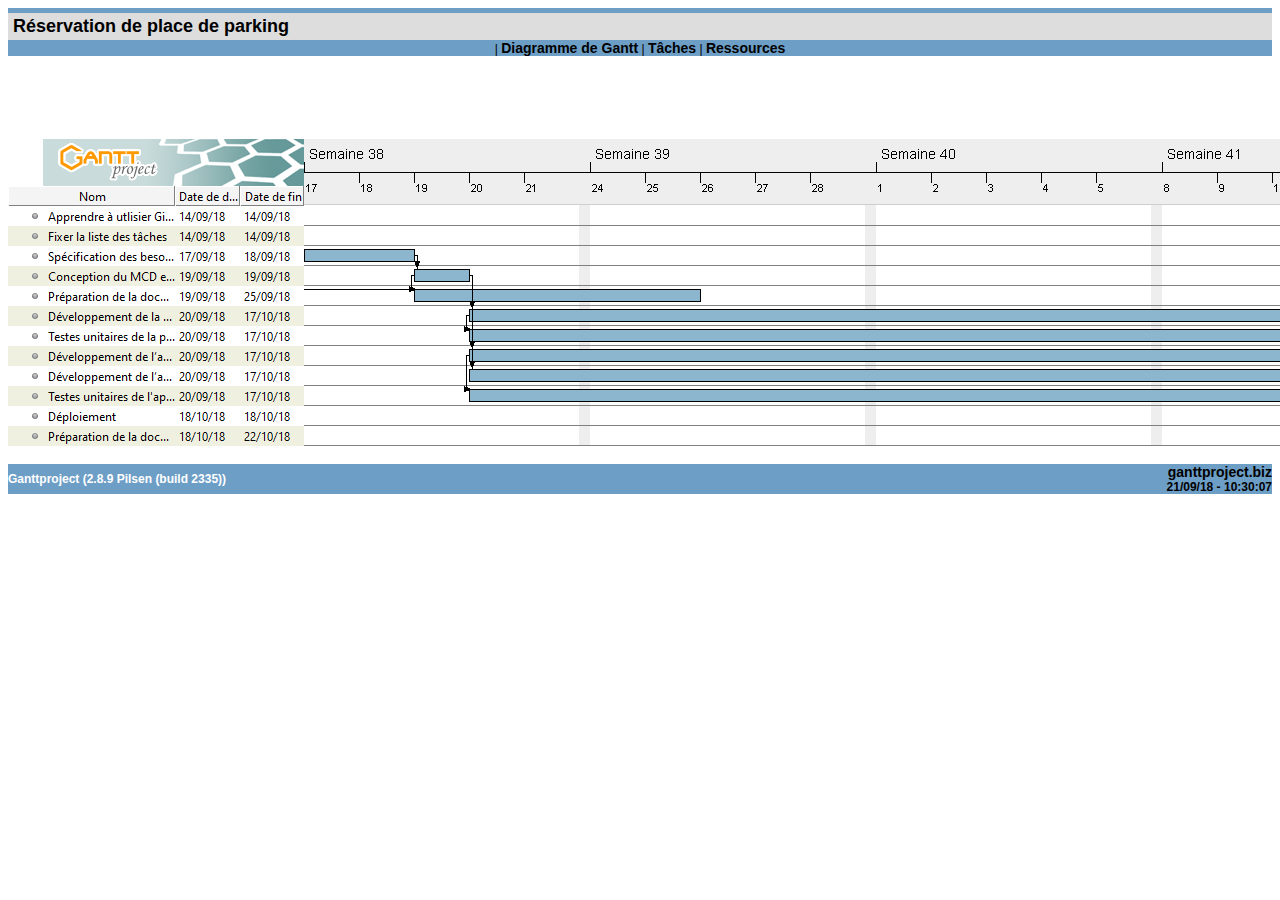
<file: Documentation/planning/planning-chart.html>
<html xmlns:ganttproject="http://ganttproject.sf.net/">
<head>
<META http-equiv="Content-Type" content="text/html; charset=UTF-8">
<title>GanttProject - planning</title>
<style>
	    A:link {
		FONT-WEIGHT: bold;  TEXT-DECORATION: none;
		FONT-SIZE: 14px ; COLOR: black;
	    }
	    A:visited {
		FONT-WEIGHT: bold;  TEXT-DECORATION: none;
		FONT-SIZE: 14px ; COLOR: black; BACKGROUND: none
	    }
	    A:hover {
		FONT-WEIGHT: bold;  TEXT-DECORATION: none;
		FONT-SIZE: 14px ; COLOR: white ; BACKGROUND: #6d9ec6;
	    }
	    .notes {
	      padding-left: 10px;
	    }
	    .notes pre {
	      font-family: Arial, Helvetica;
	      font-size: 10px;
	      margin-top: 0px;
	      padding-top: 0px;
	      margin-bottom: 5px;
	    }
	    .attachment {
	      padding-left: 10px;
	    }
	    .attachment a:link {
	      font-weight: normal;
	      font-size: 12px;
	      color: #6d9ec6;
	      background: white;
	    }
	    .attachment a:hover {
	      font-weight: normal;
	      text-decoration: underline;
	      font-size: 12px;
	      color: #6d9ec6;
	      background: white;
	    }
	    .attachment a:visited {
	      font-weight: normal;
	      font-size: 12px;
	      background: white;
	      color: gray;
	    }
	    TD {
		FONT-SIZE: 12px; COLOR: black; FONT-STYLE: normal; FONT-FAMILY: Arial, Helvetica, Geneva, sans-serif
	    }
	    UL {
		FONT-SIZE: 12px; FONT-FAMILY: Arial, Helvetica, Geneva, sans-serif
	    }
	    LI {
		FONT-SIZE: 12px; FONT-FAMILY: Arial, Helvetica, Geneva, sans-serif
	    }
	    H1 {
		FONT-WEIGHT: bold; FONT-SIZE: 16pt; COLOR: #6d9ec6;
	    }
	    H2 {
		FONT-WEIGHT: bold; FONT-SIZE: 16pt; COLOR: #000000;
	    }
	    H3 {
		FONT-WEIGHT: bold; FONT-SIZE: 13pt; COLOR: #6d9ec6;
	    }
	    H4 {
		FONT-WEIGHT: bold; FONT-SIZE: 13px; COLOR: #000000;
	    }
	    H5 {
		FONT-WEIGHT: bold; FONT-SIZE: 10pt; COLOR: #6d9ec6;
	    }
	    H6 {
		FONT-WEIGHT: bold; FONT-SIZE: 10pt; COLOR: #000000
	    }

	    </style>
</head>
<body bgcolor="white">
<center>
<style>
div.project_name {
  font-size: 150%;
  color: black;
  font-weight: bold;
  border-top: solid #6d9ec6 5px;
  padding-top: 3px;
  padding-bottom: 3px;
  padding-left: 5px;
}
div.page_links {
  background: #6d9ec6;
  text-align: center;
}
</style>
<center>
<table width="100%" border="0" cellspacing="0" cellpadding="0">
<tr>
<td bgcolor="#dddddd">
<div class="project_name">R&eacute;servation de place de parking</div>
</td>
</tr>
<tr>
<td>
<div class="page_links">
<a href="planning.html"></a>  |
          <a href="planning-chart.html">Diagramme de Gantt</a> |
          <a href="planning-tasks.html">T&acirc;ches</a> |
          <a href="planning-resources.html">Ressources</a>
</div>
</td>
</tr>
</table>
</center>
<br>
<br>
<img src="planning.png"><br>
</center>
<br>
<table width="100%" border="0" cellpadding="0" cellspacing="0">
<tr>
<td bgcolor="#6d9ec6" width="50%"><font color="#FFFFFF"><b>Ganttproject (2.8.9 Pilsen (build 2335))</b></font></td><td bgcolor="#6d9ec6" width="50%" align="right"><b><a href="http://ganttproject.biz">ganttproject.biz</a></b>
<br>
<b>21/09/18 - 10:30:07</b></td>
</tr>
</table>
</body>
</html>
</file>
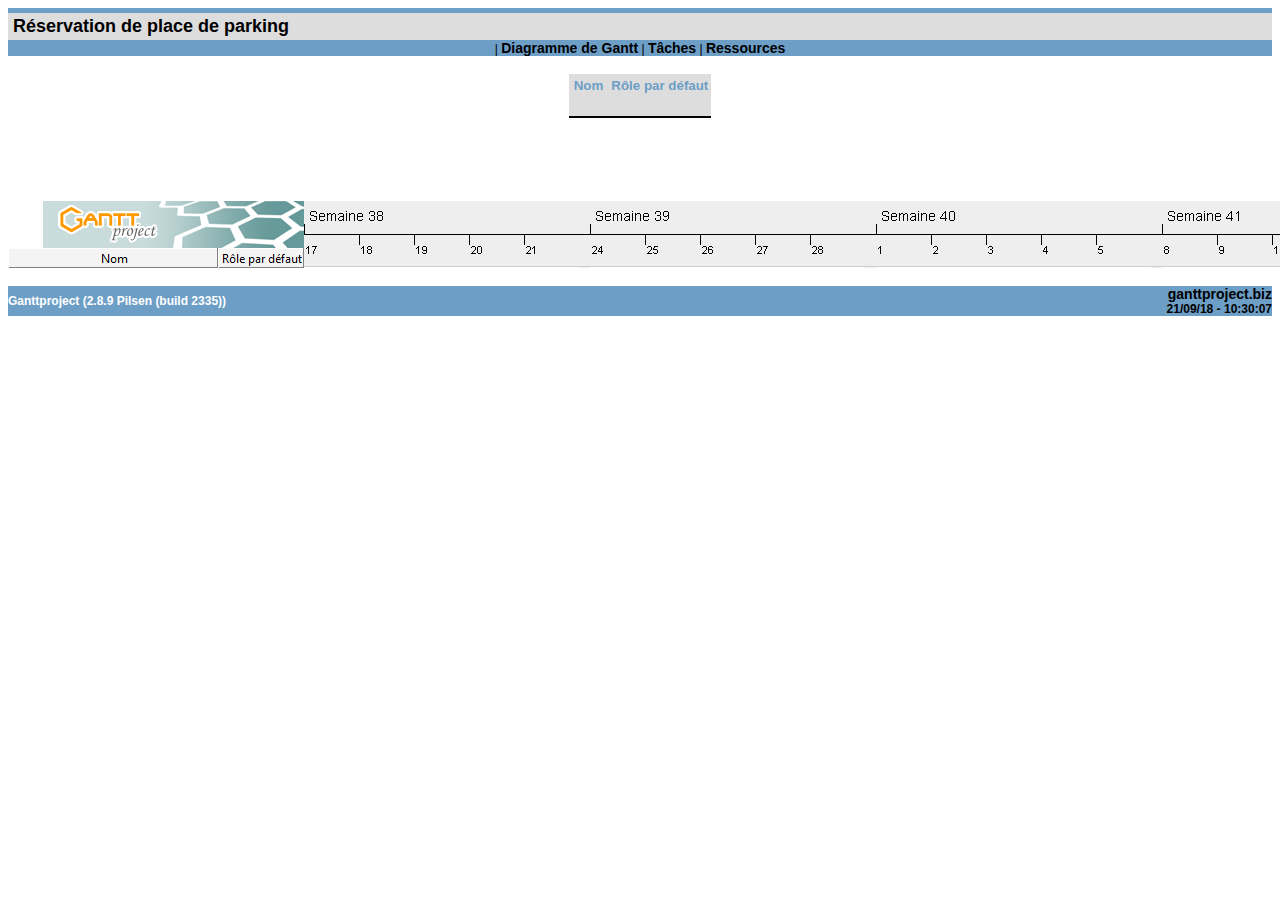
<file: Documentation/planning/planning-resources.html>
<html xmlns:ganttproject="http://ganttproject.sf.net/">
<head>
<META http-equiv="Content-Type" content="text/html; charset=UTF-8">
<title>GanttProject - planning</title>
<style>
	    A:link {
		FONT-WEIGHT: bold;  TEXT-DECORATION: none;
		FONT-SIZE: 14px ; COLOR: black;
	    }
	    A:visited {
		FONT-WEIGHT: bold;  TEXT-DECORATION: none;
		FONT-SIZE: 14px ; COLOR: black; BACKGROUND: none
	    }
	    A:hover {
		FONT-WEIGHT: bold;  TEXT-DECORATION: none;
		FONT-SIZE: 14px ; COLOR: white ; BACKGROUND: #6d9ec6;
	    }
	    .notes {
	      padding-left: 10px;
	    }
	    .notes pre {
	      font-family: Arial, Helvetica;
	      font-size: 10px;
	      margin-top: 0px;
	      padding-top: 0px;
	      margin-bottom: 5px;
	    }
	    .attachment {
	      padding-left: 10px;
	    }
	    .attachment a:link {
	      font-weight: normal;
	      font-size: 12px;
	      color: #6d9ec6;
	      background: white;
	    }
	    .attachment a:hover {
	      font-weight: normal;
	      text-decoration: underline;
	      font-size: 12px;
	      color: #6d9ec6;
	      background: white;
	    }
	    .attachment a:visited {
	      font-weight: normal;
	      font-size: 12px;
	      background: white;
	      color: gray;
	    }
	    TD {
		FONT-SIZE: 12px; COLOR: black; FONT-STYLE: normal; FONT-FAMILY: Arial, Helvetica, Geneva, sans-serif
	    }
	    UL {
		FONT-SIZE: 12px; FONT-FAMILY: Arial, Helvetica, Geneva, sans-serif
	    }
	    LI {
		FONT-SIZE: 12px; FONT-FAMILY: Arial, Helvetica, Geneva, sans-serif
	    }
	    H1 {
		FONT-WEIGHT: bold; FONT-SIZE: 16pt; COLOR: #6d9ec6;
	    }
	    H2 {
		FONT-WEIGHT: bold; FONT-SIZE: 16pt; COLOR: #000000;
	    }
	    H3 {
		FONT-WEIGHT: bold; FONT-SIZE: 13pt; COLOR: #6d9ec6;
	    }
	    H4 {
		FONT-WEIGHT: bold; FONT-SIZE: 13px; COLOR: #000000;
	    }
	    H5 {
		FONT-WEIGHT: bold; FONT-SIZE: 10pt; COLOR: #6d9ec6;
	    }
	    H6 {
		FONT-WEIGHT: bold; FONT-SIZE: 10pt; COLOR: #000000
	    }

	    </style>
</head>
<body bgcolor="white">
<center>
<style>
div.project_name {
  font-size: 150%;
  color: black;
  font-weight: bold;
  border-top: solid #6d9ec6 5px;
  padding-top: 3px;
  padding-bottom: 3px;
  padding-left: 5px;
}
div.page_links {
  background: #6d9ec6;
  text-align: center;
}
</style>
<center>
<table width="100%" border="0" cellspacing="0" cellpadding="0">
<tr>
<td bgcolor="#dddddd">
<div class="project_name">R&eacute;servation de place de parking</div>
</td>
</tr>
<tr>
<td>
<div class="page_links">
<a href="planning.html"></a>  |
          <a href="planning-chart.html">Diagramme de Gantt</a> |
          <a href="planning-tasks.html">T&acirc;ches</a> |
          <a href="planning-resources.html">Ressources</a>
</div>
</td>
</tr>
</table>
</center>
<br>
<style>
td.header {
  background: #dddddd;
  margin: 0;
  padding-left: 3px;
  padding-right: 3px;
  padding-top: 2px;
  padding-bottom:1px;
  border-bottom: solid black 2px;
}
td.cell {
  margin: 0;
  margin-top: 2px;
  padding-left: 3px;
  padding-right: 3px;
  padding-top: 2px;
  padding-bottom:1px;
}
div.cell {
}
h5.header {
  margin-left: 2px;
  margin-top: 2px;
}
</style>
<table border="0" cellpadding="0" cellspacing="0">
<tr>
<td valign="top" class="header">
<h5 class="header">Nom</h5>
</td><td valign="top" class="header">
<h5 class="header">R&ocirc;le par d&eacute;faut</h5>
</td>
</tr>
</table>
<br>
<br>
<img src="planning.res.png"><br>
</center>
<br>
<table width="100%" border="0" cellpadding="0" cellspacing="0">
<tr>
<td bgcolor="#6d9ec6" width="50%"><font color="#FFFFFF"><b>Ganttproject (2.8.9 Pilsen (build 2335))</b></font></td><td bgcolor="#6d9ec6" width="50%" align="right"><b><a href="http://ganttproject.biz">ganttproject.biz</a></b>
<br>
<b>21/09/18 - 10:30:07</b></td>
</tr>
</table>
</body>
</html>
</file>
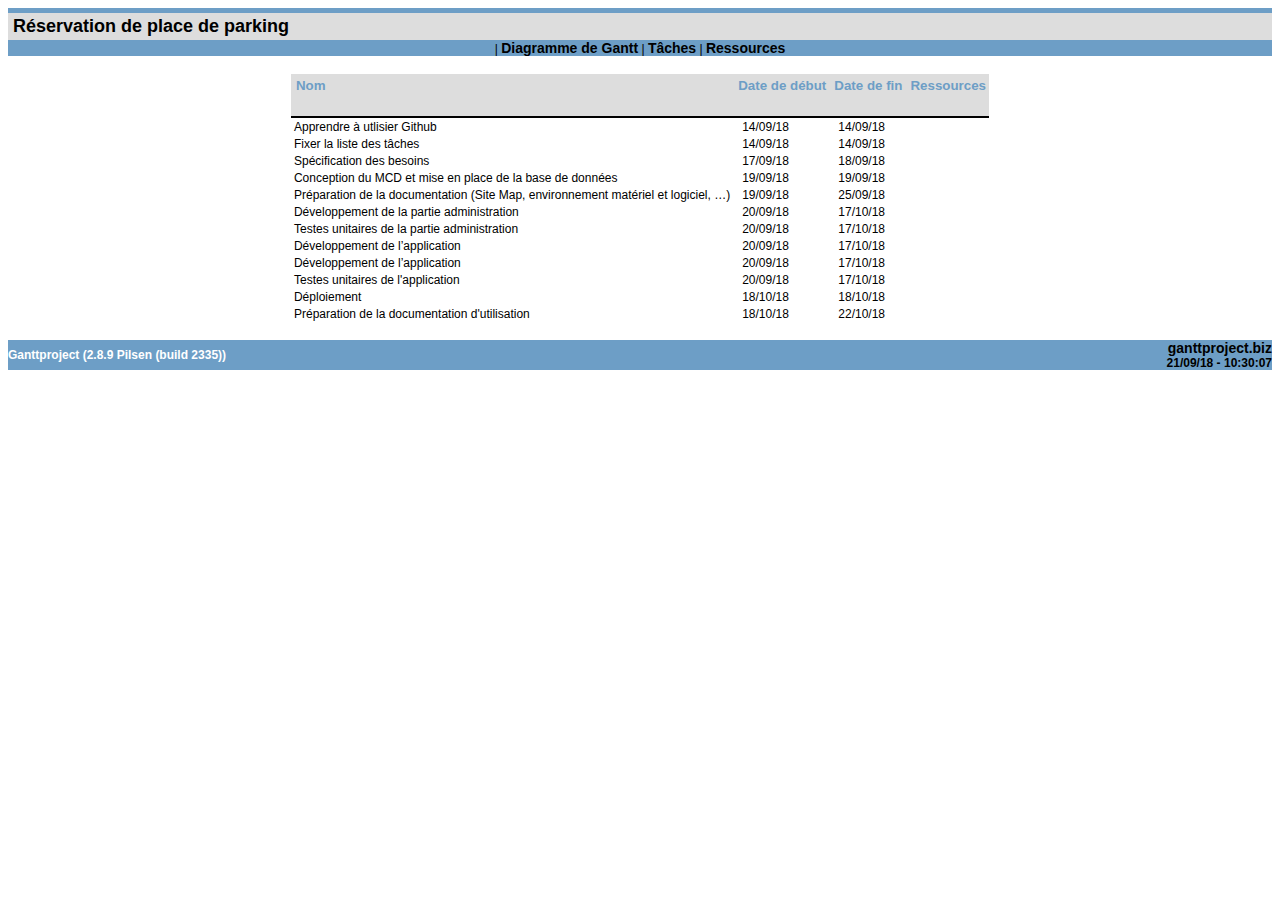
<file: Documentation/planning/planning-tasks.html>
<html xmlns:ganttproject="http://ganttproject.sf.net/">
<head>
<META http-equiv="Content-Type" content="text/html; charset=UTF-8">
<title>GanttProject - planning</title>
<style>
	    A:link {
		FONT-WEIGHT: bold;  TEXT-DECORATION: none;
		FONT-SIZE: 14px ; COLOR: black;
	    }
	    A:visited {
		FONT-WEIGHT: bold;  TEXT-DECORATION: none;
		FONT-SIZE: 14px ; COLOR: black; BACKGROUND: none
	    }
	    A:hover {
		FONT-WEIGHT: bold;  TEXT-DECORATION: none;
		FONT-SIZE: 14px ; COLOR: white ; BACKGROUND: #6d9ec6;
	    }
	    .notes {
	      padding-left: 10px;
	    }
	    .notes pre {
	      font-family: Arial, Helvetica;
	      font-size: 10px;
	      margin-top: 0px;
	      padding-top: 0px;
	      margin-bottom: 5px;
	    }
	    .attachment {
	      padding-left: 10px;
	    }
	    .attachment a:link {
	      font-weight: normal;
	      font-size: 12px;
	      color: #6d9ec6;
	      background: white;
	    }
	    .attachment a:hover {
	      font-weight: normal;
	      text-decoration: underline;
	      font-size: 12px;
	      color: #6d9ec6;
	      background: white;
	    }
	    .attachment a:visited {
	      font-weight: normal;
	      font-size: 12px;
	      background: white;
	      color: gray;
	    }
	    TD {
		FONT-SIZE: 12px; COLOR: black; FONT-STYLE: normal; FONT-FAMILY: Arial, Helvetica, Geneva, sans-serif
	    }
	    UL {
		FONT-SIZE: 12px; FONT-FAMILY: Arial, Helvetica, Geneva, sans-serif
	    }
	    LI {
		FONT-SIZE: 12px; FONT-FAMILY: Arial, Helvetica, Geneva, sans-serif
	    }
	    H1 {
		FONT-WEIGHT: bold; FONT-SIZE: 16pt; COLOR: #6d9ec6;
	    }
	    H2 {
		FONT-WEIGHT: bold; FONT-SIZE: 16pt; COLOR: #000000;
	    }
	    H3 {
		FONT-WEIGHT: bold; FONT-SIZE: 13pt; COLOR: #6d9ec6;
	    }
	    H4 {
		FONT-WEIGHT: bold; FONT-SIZE: 13px; COLOR: #000000;
	    }
	    H5 {
		FONT-WEIGHT: bold; FONT-SIZE: 10pt; COLOR: #6d9ec6;
	    }
	    H6 {
		FONT-WEIGHT: bold; FONT-SIZE: 10pt; COLOR: #000000
	    }

	    </style>
</head>
<body bgcolor="white">
<center>
<style>
div.project_name {
  font-size: 150%;
  color: black;
  font-weight: bold;
  border-top: solid #6d9ec6 5px;
  padding-top: 3px;
  padding-bottom: 3px;
  padding-left: 5px;
}
div.page_links {
  background: #6d9ec6;
  text-align: center;
}
</style>
<center>
<table width="100%" border="0" cellspacing="0" cellpadding="0">
<tr>
<td bgcolor="#dddddd">
<div class="project_name">R&eacute;servation de place de parking</div>
</td>
</tr>
<tr>
<td>
<div class="page_links">
<a href="planning.html"></a>  |
          <a href="planning-chart.html">Diagramme de Gantt</a> |
          <a href="planning-tasks.html">T&acirc;ches</a> |
          <a href="planning-resources.html">Ressources</a>
</div>
</td>
</tr>
</table>
</center>
<br>
<style>
td.header {
  background: #dddddd;
  margin: 0;
  padding-left: 3px;
  padding-right: 3px;
  padding-top: 2px;
  padding-bottom:1px;
  border-bottom: solid black 2px;
}
td.cell {
  margin: 0;
  margin-top: 2px;
  padding-left: 3px;
  padding-right: 3px;
  padding-top: 2px;
  padding-bottom:1px;
}
div.cell {
}
h5.header {
  margin-left: 2px;
  margin-top: 2px;
}
</style>
<table border="0" cellpadding="0" cellspacing="0">
<tr>
<td valign="top" class="header">
<h5 class="header">Nom</h5>
</td><td valign="top" class="header">
<h5 class="header">Date de d&eacute;but</h5>
</td><td valign="top" class="header">
<h5 class="header">Date de fin</h5>
</td><td valign="top" class="header">
<h5 class="header">Ressources</h5>
</td>
</tr>
<tr>
<td valign="top" class="cell">
<div style="margin:0; padding:0; padding-left:0em">
<div style="margin: 0; padding: 0;">Apprendre &agrave; utlisier Github</div>
</div>
</td><td valign="top" class="cell">
<div style="margin:0; padding:0; padding-left:0.5em">
<div style="margin: 0; padding: 0;">14/09/18</div>
</div>
</td><td valign="top" class="cell">
<div style="margin:0; padding:0; padding-left:0.5em">
<div style="margin: 0; padding: 0;">14/09/18</div>
</div>
</td><td valign="top" class="cell"></td>
</tr>
<tr>
<td valign="top" class="cell">
<div style="margin:0; padding:0; padding-left:0em">
<div style="margin: 0; padding: 0;">Fixer la liste des t&acirc;ches</div>
</div>
</td><td valign="top" class="cell">
<div style="margin:0; padding:0; padding-left:0.5em">
<div style="margin: 0; padding: 0;">14/09/18</div>
</div>
</td><td valign="top" class="cell">
<div style="margin:0; padding:0; padding-left:0.5em">
<div style="margin: 0; padding: 0;">14/09/18</div>
</div>
</td><td valign="top" class="cell"></td>
</tr>
<tr>
<td valign="top" class="cell">
<div style="margin:0; padding:0; padding-left:0em">
<div style="margin: 0; padding: 0;">Sp&eacute;cification des besoins</div>
</div>
</td><td valign="top" class="cell">
<div style="margin:0; padding:0; padding-left:0.5em">
<div style="margin: 0; padding: 0;">17/09/18</div>
</div>
</td><td valign="top" class="cell">
<div style="margin:0; padding:0; padding-left:0.5em">
<div style="margin: 0; padding: 0;">18/09/18</div>
</div>
</td><td valign="top" class="cell"></td>
</tr>
<tr>
<td valign="top" class="cell">
<div style="margin:0; padding:0; padding-left:0em">
<div style="margin: 0; padding: 0;">Conception du MCD et mise en place de la base de donn&eacute;es</div>
</div>
</td><td valign="top" class="cell">
<div style="margin:0; padding:0; padding-left:0.5em">
<div style="margin: 0; padding: 0;">19/09/18</div>
</div>
</td><td valign="top" class="cell">
<div style="margin:0; padding:0; padding-left:0.5em">
<div style="margin: 0; padding: 0;">19/09/18</div>
</div>
</td><td valign="top" class="cell"></td>
</tr>
<tr>
<td valign="top" class="cell">
<div style="margin:0; padding:0; padding-left:0em">
<div style="margin: 0; padding: 0;">Pr&eacute;paration de la documentation (Site Map, environnement mat&eacute;riel et logiciel, &hellip;)</div>
</div>
</td><td valign="top" class="cell">
<div style="margin:0; padding:0; padding-left:0.5em">
<div style="margin: 0; padding: 0;">19/09/18</div>
</div>
</td><td valign="top" class="cell">
<div style="margin:0; padding:0; padding-left:0.5em">
<div style="margin: 0; padding: 0;">25/09/18</div>
</div>
</td><td valign="top" class="cell"></td>
</tr>
<tr>
<td valign="top" class="cell">
<div style="margin:0; padding:0; padding-left:0em">
<div style="margin: 0; padding: 0;">D&eacute;veloppement de la partie administration</div>
</div>
</td><td valign="top" class="cell">
<div style="margin:0; padding:0; padding-left:0.5em">
<div style="margin: 0; padding: 0;">20/09/18</div>
</div>
</td><td valign="top" class="cell">
<div style="margin:0; padding:0; padding-left:0.5em">
<div style="margin: 0; padding: 0;">17/10/18</div>
</div>
</td><td valign="top" class="cell"></td>
</tr>
<tr>
<td valign="top" class="cell">
<div style="margin:0; padding:0; padding-left:0em">
<div style="margin: 0; padding: 0;">Testes unitaires de la partie administration</div>
</div>
</td><td valign="top" class="cell">
<div style="margin:0; padding:0; padding-left:0.5em">
<div style="margin: 0; padding: 0;">20/09/18</div>
</div>
</td><td valign="top" class="cell">
<div style="margin:0; padding:0; padding-left:0.5em">
<div style="margin: 0; padding: 0;">17/10/18</div>
</div>
</td><td valign="top" class="cell"></td>
</tr>
<tr>
<td valign="top" class="cell">
<div style="margin:0; padding:0; padding-left:0em">
<div style="margin: 0; padding: 0;">D&eacute;veloppement de l&rsquo;application</div>
</div>
</td><td valign="top" class="cell">
<div style="margin:0; padding:0; padding-left:0.5em">
<div style="margin: 0; padding: 0;">20/09/18</div>
</div>
</td><td valign="top" class="cell">
<div style="margin:0; padding:0; padding-left:0.5em">
<div style="margin: 0; padding: 0;">17/10/18</div>
</div>
</td><td valign="top" class="cell"></td>
</tr>
<tr>
<td valign="top" class="cell">
<div style="margin:0; padding:0; padding-left:0em">
<div style="margin: 0; padding: 0;">D&eacute;veloppement de l&rsquo;application</div>
</div>
</td><td valign="top" class="cell">
<div style="margin:0; padding:0; padding-left:0.5em">
<div style="margin: 0; padding: 0;">20/09/18</div>
</div>
</td><td valign="top" class="cell">
<div style="margin:0; padding:0; padding-left:0.5em">
<div style="margin: 0; padding: 0;">17/10/18</div>
</div>
</td><td valign="top" class="cell"></td>
</tr>
<tr>
<td valign="top" class="cell">
<div style="margin:0; padding:0; padding-left:0em">
<div style="margin: 0; padding: 0;">Testes unitaires de l'application</div>
</div>
</td><td valign="top" class="cell">
<div style="margin:0; padding:0; padding-left:0.5em">
<div style="margin: 0; padding: 0;">20/09/18</div>
</div>
</td><td valign="top" class="cell">
<div style="margin:0; padding:0; padding-left:0.5em">
<div style="margin: 0; padding: 0;">17/10/18</div>
</div>
</td><td valign="top" class="cell"></td>
</tr>
<tr>
<td valign="top" class="cell">
<div style="margin:0; padding:0; padding-left:0em">
<div style="margin: 0; padding: 0;">D&eacute;ploiement</div>
</div>
</td><td valign="top" class="cell">
<div style="margin:0; padding:0; padding-left:0.5em">
<div style="margin: 0; padding: 0;">18/10/18</div>
</div>
</td><td valign="top" class="cell">
<div style="margin:0; padding:0; padding-left:0.5em">
<div style="margin: 0; padding: 0;">18/10/18</div>
</div>
</td><td valign="top" class="cell"></td>
</tr>
<tr>
<td valign="top" class="cell">
<div style="margin:0; padding:0; padding-left:0em">
<div style="margin: 0; padding: 0;">Pr&eacute;paration de la documentation d'utilisation</div>
</div>
</td><td valign="top" class="cell">
<div style="margin:0; padding:0; padding-left:0.5em">
<div style="margin: 0; padding: 0;">18/10/18</div>
</div>
</td><td valign="top" class="cell">
<div style="margin:0; padding:0; padding-left:0.5em">
<div style="margin: 0; padding: 0;">22/10/18</div>
</div>
</td><td valign="top" class="cell"></td>
</tr>
</table>
</center>
<br>
<table width="100%" border="0" cellpadding="0" cellspacing="0">
<tr>
<td bgcolor="#6d9ec6" width="50%"><font color="#FFFFFF"><b>Ganttproject (2.8.9 Pilsen (build 2335))</b></font></td><td bgcolor="#6d9ec6" width="50%" align="right"><b><a href="http://ganttproject.biz">ganttproject.biz</a></b>
<br>
<b>21/09/18 - 10:30:07</b></td>
</tr>
</table>
</body>
</html>
</file>
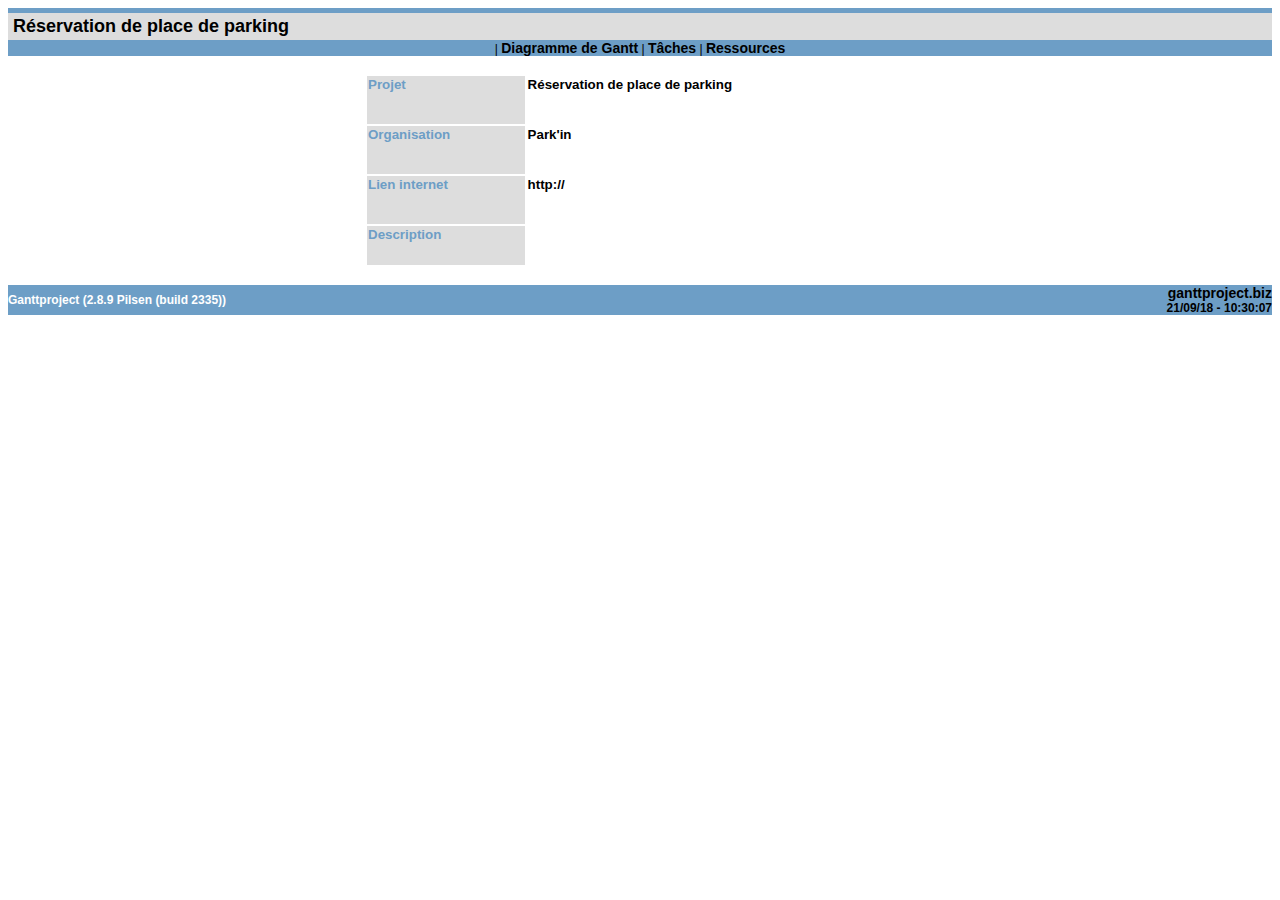
<file: Documentation/planning/planning.html>
<html xmlns:ganttproject="http://ganttproject.sf.net/">
<head>
<META http-equiv="Content-Type" content="text/html; charset=UTF-8">
<title>GanttProject - planning</title>
<style>
	    A:link {
		FONT-WEIGHT: bold;  TEXT-DECORATION: none;
		FONT-SIZE: 14px ; COLOR: black;
	    }
	    A:visited {
		FONT-WEIGHT: bold;  TEXT-DECORATION: none;
		FONT-SIZE: 14px ; COLOR: black; BACKGROUND: none
	    }
	    A:hover {
		FONT-WEIGHT: bold;  TEXT-DECORATION: none;
		FONT-SIZE: 14px ; COLOR: white ; BACKGROUND: #6d9ec6;
	    }
	    .notes {
	      padding-left: 10px;
	    }
	    .notes pre {
	      font-family: Arial, Helvetica;
	      font-size: 10px;
	      margin-top: 0px;
	      padding-top: 0px;
	      margin-bottom: 5px;
	    }
	    .attachment {
	      padding-left: 10px;
	    }
	    .attachment a:link {
	      font-weight: normal;
	      font-size: 12px;
	      color: #6d9ec6;
	      background: white;
	    }
	    .attachment a:hover {
	      font-weight: normal;
	      text-decoration: underline;
	      font-size: 12px;
	      color: #6d9ec6;
	      background: white;
	    }
	    .attachment a:visited {
	      font-weight: normal;
	      font-size: 12px;
	      background: white;
	      color: gray;
	    }
	    TD {
		FONT-SIZE: 12px; COLOR: black; FONT-STYLE: normal; FONT-FAMILY: Arial, Helvetica, Geneva, sans-serif
	    }
	    UL {
		FONT-SIZE: 12px; FONT-FAMILY: Arial, Helvetica, Geneva, sans-serif
	    }
	    LI {
		FONT-SIZE: 12px; FONT-FAMILY: Arial, Helvetica, Geneva, sans-serif
	    }
	    H1 {
		FONT-WEIGHT: bold; FONT-SIZE: 16pt; COLOR: #6d9ec6;
	    }
	    H2 {
		FONT-WEIGHT: bold; FONT-SIZE: 16pt; COLOR: #000000;
	    }
	    H3 {
		FONT-WEIGHT: bold; FONT-SIZE: 13pt; COLOR: #6d9ec6;
	    }
	    H4 {
		FONT-WEIGHT: bold; FONT-SIZE: 13px; COLOR: #000000;
	    }
	    H5 {
		FONT-WEIGHT: bold; FONT-SIZE: 10pt; COLOR: #6d9ec6;
	    }
	    H6 {
		FONT-WEIGHT: bold; FONT-SIZE: 10pt; COLOR: #000000
	    }

	    </style>
</head>
<body bgcolor="white">
<center>
<style>
div.project_name {
  font-size: 150%;
  color: black;
  font-weight: bold;
  border-top: solid #6d9ec6 5px;
  padding-top: 3px;
  padding-bottom: 3px;
  padding-left: 5px;
}
div.page_links {
  background: #6d9ec6;
  text-align: center;
}
</style>
<center>
<table width="100%" border="0" cellspacing="0" cellpadding="0">
<tr>
<td bgcolor="#dddddd">
<div class="project_name">R&eacute;servation de place de parking</div>
</td>
</tr>
<tr>
<td>
<div class="page_links">
<a href="planning.html"></a>  |
          <a href="planning-chart.html">Diagramme de Gantt</a> |
          <a href="planning-tasks.html">T&acirc;ches</a> |
          <a href="planning-resources.html">Ressources</a>
</div>
</td>
</tr>
</table>
</center>
<br>
<table width="550" border="0">
<tr>
<td valign="top" bgcolor="#dddddd">
<h5>Projet</h5>
</td><td valign="top">
<h6>R&eacute;servation de place de parking</h6>
</td>
</tr>
<tr>
<td valign="top" bgcolor="#dddddd">
<h5>Organisation</h5>
</td><td valign="top">
<h6>Park'in</h6>
</td>
</tr>
<tr>
<td valign="top" bgcolor="#dddddd">
<h5>Lien internet</h5>
</td><td valign="top"><a href="http://">
<h6>http://</h6>
</a></td>
</tr>
<tr>
<td valign="top" bgcolor="#dddddd">
<h5>Description</h5>
</td><td valign="top">
<div style="padding-left:10pt">
<pre style="font-family: sans-serif"></pre>
</div>
</td>
</tr>
</table>
</center>
<br>
<table width="100%" border="0" cellpadding="0" cellspacing="0">
<tr>
<td bgcolor="#6d9ec6" width="50%"><font color="#FFFFFF"><b>Ganttproject (2.8.9 Pilsen (build 2335))</b></font></td><td bgcolor="#6d9ec6" width="50%" align="right"><b><a href="http://ganttproject.biz">ganttproject.biz</a></b>
<br>
<b>21/09/18 - 10:30:07</b></td>
</tr>
</table>
</body>
</html>
</file>
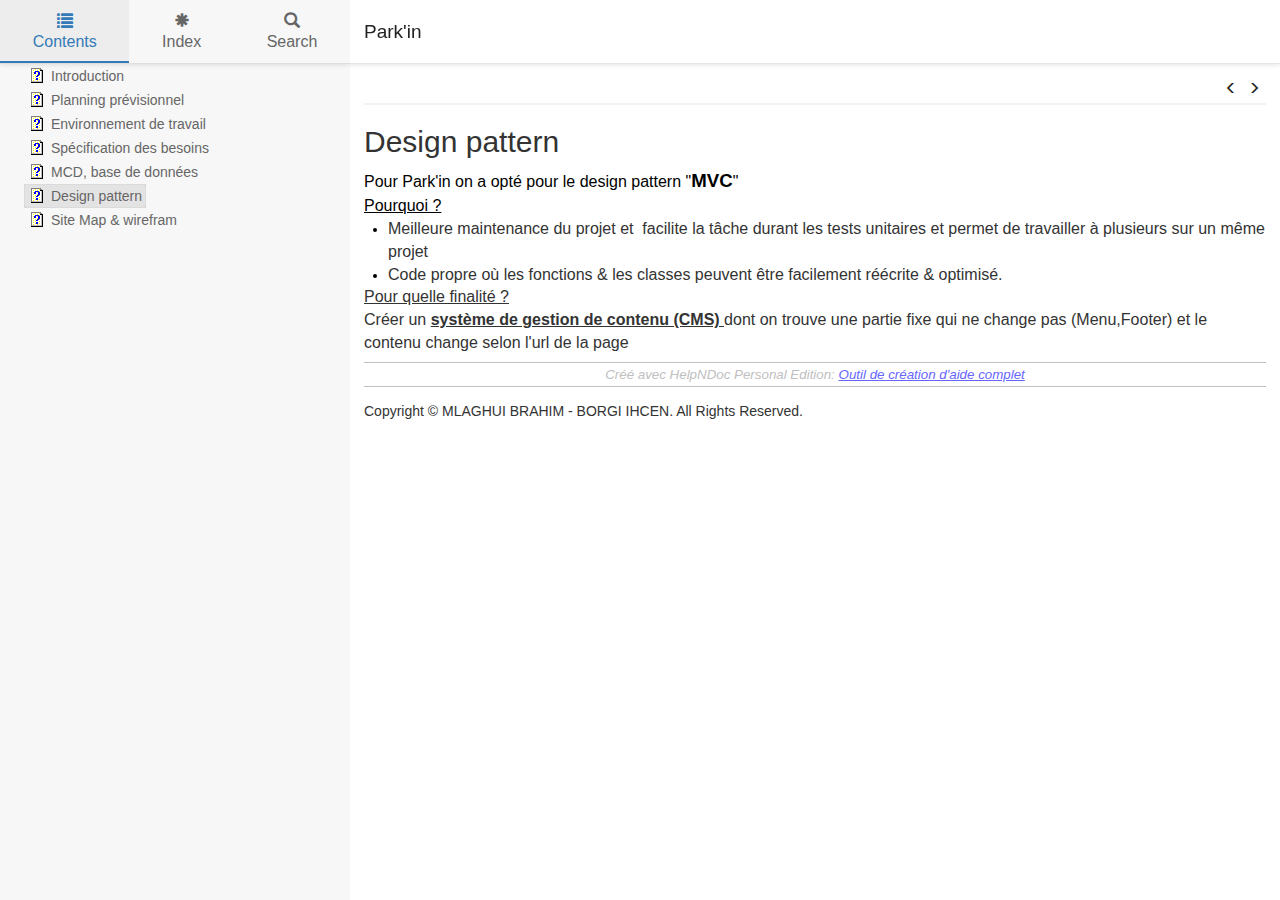
<file: Documentation/Présentation/Designpattern.html>
<!DOCTYPE html>
<html lang="fr">

<head>

  <meta charset="utf-8" />
  <meta http-equiv="X-UA-Compatible" content="IE=edge" />
  <meta name="generator" content="HelpNDoc Personal Edition 5.9.0.711">
  <meta name="viewport" content="width=device-width, initial-scale=1" />
  <link rel="icon" href="favicon.ico"/>

  <title>Design pattern</title>
  <meta name="description" content="" /> 
  <meta name="keywords" content="">



  

  <!-- Twitter Card data -->
  <meta name="twitter:card" content="summary">
  <meta name="twitter:title" content="Design pattern">
  <meta name="twitter:description" content="">

  <!-- Open Graph data -->
  <meta property="og:title" content="Design pattern" />
  <meta property="og:type" content="article" />
  <meta property="og:description" content="" />
  <meta property="og:site_name" content="Park'in" /> 

  <!-- Bootstrap core CSS -->
  <link href="vendors/bootstrap-3.3.6/css/bootstrap.min.css" rel="stylesheet"/>

  <!-- IE10 viewport hack for Surface/desktop Windows 8 bug -->
  <link href="vendors/bootstrap-3.3.6/css/ie10-viewport-bug-workaround.css" rel="stylesheet"/>

  <!-- HTML5 shim and Respond.js for IE8 support of HTML5 elements and media queries -->
  <!--[if lt IE 9]>
      <script src="vendors/html5shiv-3.7.2/html5shiv.min.js"></script>
      <script src="vendors/respond-1.4.2/respond.min.js"></script>
    <![endif]-->

  <!-- JsTree styles -->
  <link href="vendors/jstree-3.3.2/themes/default/style.min.css" rel="stylesheet"/>

  <!-- Hnd styles -->
  <link href="css/layout.min.css" rel="stylesheet" />
  <link href="css/effects.min.css" rel="stylesheet" />
  <link href="css/theme-light-blue.min.css" rel="stylesheet" />
  <link href="css/print.min.css" rel="stylesheet" media="print" />
  <style type="text/css">nav { width: 350px} @media screen and (min-width:769px) { body.md-nav-expanded div#main { margin-left: 350px} body.md-nav-expanded header { padding-left: 364px} }</style>

  <!-- Content style -->
  <link href="css/hnd.content.css" rel="stylesheet" />

  



</head>

<body class="md-nav-expanded">



  <div id="skip-link">
    <a href="#main-content" class="element-invisible">Skip to main content</a>
  </div>

  <header class="headroom">
    <button class="hnd-toggle btn btn-default">
      <span class="sr-only">Toggle navigation</span>
      <span class="icon-bar"></span><span class="icon-bar"></span><span class="icon-bar"></span>        
    </button>
    <h1>Park'in</h1>
    
  </header>

  <nav class="md-nav-expanded">
    <!-- Nav tabs -->
    <ul class="tab-tabs nav nav-tabs" role="tablist">
      <li id="nav-close"> 
        <button class="hnd-toggle btn btn-default">
          <span class="glyphicon glyphicon-remove" aria-hidden="true"></span>
        </button>
      </li>
      
	  
        <li role="presentation" class="tab active">
            <a href="#contents" id="tab-contents" aria-controls="contents" role="tab" data-toggle="tab">
                <i class="glyphicon glyphicon-list"></i>
                Contents
            </a>
        </li>
      
        <li role="presentation" class="tab">
            <a href="#index" id="tab-index" aria-controls="index" role="tab" data-toggle="tab">
                <i class="glyphicon glyphicon-asterisk"></i>
                Index
            </a>
        </li>
      
        <li role="presentation" class="tab">
            <a href="#search" id="tab-search" aria-controls="search" role="tab" data-toggle="tab">
                <i class="glyphicon glyphicon-search"></i>
                Search
            </a>
        </li>
      
    </ul>  <!-- /Nav tabs -->

    <!-- Tab panes -->
    <div class="tab-content">
	  
      <div role="tabpanel" class="tab-pane active" id="contents">
        <div id="toc" class="tree-container unselectable"
            data-url="_toc.json"
            data-openlvl="1"
        >
            
        </div>
      </div>  <!-- /contents-->
      
      <div role="tabpanel" class="tab-pane" id="index">
        <div id="keywords" class="tree-container unselectable"
            data-url="_keywords.json"
            data-openlvl="1"
        >
            
        </div>
      </div>  <!-- /index-->
      
      <div role="tabpanel" class="tab-pane" id="search">
        <div class="search-content">
          <div class="search-input">
            <form id="search-form">
              <div class="form-group">
                <div class="input-group">
                  <input type="text" class="form-control" id="input-search" name="input-search" placeholder="Search..." />
                  <span class="input-group-btn">
                    <button class="btn btn-default" type="submit">
                      <span class="glyphicon glyphicon-search" aria-hidden="true"></span>
                    </button>
                  </span>
                </div>
              </div>
            </form>
          </div>  <!-- /search-input -->
          <div class="search-result">
            <div id="search-info"></div>
            <div class="tree-container unselectable" id="search-tree"></div>
          </div>  <!-- /search-result -->
        </div>  <!-- /search-content -->
      </div>  <!-- /search-->
      
    </div>  <!-- /Tab panes -->

  </nav>

  <div id="main">

    <article>
        <div id="topic-content" class="container-fluid" 
		  data-hnd-id="Designpattern"
		  data-hnd-context="6"
		  data-hnd-title="Design pattern"
		>
            
                <div class="navigation">
                    <ol class="breadcrumb">
                        
                    </ol>
                    <div class="nav-arrows">
                        <div class="btn-group btn-group-xs" role="group"><a class="btn btn-default" href="MCDbasededonnees.html" title="MCD, base de donn&eacute;es " role="button"><span class="glyphicon glyphicon-menu-left" aria-hidden="true"></span></a><a class="btn btn-default" href="SiteMapwirefram.html" title="Site Map &amp; wirefram" role="button"><span class="glyphicon glyphicon-menu-right" aria-hidden="true"></span></a></div>
                    </div>
                </div> 
            

            <a id="main-content"></a>

            <h2>Design pattern</h2>

            <div class="main-content">
                
<p></p>
<p class="rvps2"><span class="rvts35">Pour Park'in on a opté pour le design pattern "</span><span class="rvts36">MVC</span><span class="rvts35">"</span></p>
<p class="rvps2"><span class="rvts37">Pourquoi ?</span></p>
<ul style="text-indent: 0px; padding: 0; margin: 0 0 0 24px; list-style-position: outside; list-style-type: disc;">
<li class="rvps2"><span class="rvts34">Meilleure maintenance du projet et &nbsp;facilite la tâche durant les tests unitaires et permet de travailler à plusieurs sur un même projet</span></li>
<li class="rvps2"><span class="rvts34">Code propre où les fonctions &amp; les classes peuvent être facilement réécrite &amp; optimisé.</span></li>
</ul>
<p class="rvps2"><span class="rvts38">Pour quelle finalité ?</span></p>
<p class="rvps2"><span class="rvts34">Créer un </span><span class="rvts39">système de gestion de contenu (CMS) </span><span class="rvts34">dont on trouve une partie fixe qui ne change pas (Menu,Footer) et le contenu change selon l'url de la page</span></p>
<p></p>
<p class="rvps4" style="clear: both;"><span class="rvts11">Créé avec HelpNDoc Personal Edition: </span><a class="rvts12" href="https://www.helpndoc.com/fr/outils-creation-aide">Outil de création d'aide complet</a></p>

            </div>
            
            <div id="topic_footer"><div id="topic_footer_content">Copyright &copy; MLAGHUI BRAHIM - BORGI IHCEN. All Rights Reserved.</div></div>
        </div>  <!-- /#topic-content -->
    </article>

    <footer></footer>

  </div>  <!-- /#main -->

  <div class="mask" data-toggle="sm-nav-expanded"></div>
  
  <!-- Modal -->
  <div class="modal fade" id="hndModal" tabindex="-1" role="dialog" aria-labelledby="hndModalLabel">
    <div class="modal-dialog" role="document">
      <div class="modal-content">
        <div class="modal-header">
          <button type="button" class="close" data-dismiss="modal" aria-label="Close"><span aria-hidden="true">&times;</span></button>
          <h4 class="modal-title" id="hndModalLabel"></h4>
        </div>
        <div class="modal-body">
        </div>
        <div class="modal-footer">
          <button type="button" class="btn btn-primary modal-btn-close" data-dismiss="modal">Close</button>
        </div>
      </div>
    </div>
  </div>

  <!-- Scripts -->
  <script src="vendors/jquery-1.11.3/jquery.min.js"></script>
  <script src="vendors/bootstrap-3.3.6/js/bootstrap.min.js"></script>
  <script src="vendors/fastclick-1.0.6/fastclick.min.js"></script>
  <script src="vendors/markjs-8.8.3/jquery.mark.min.js"></script>
  <script src="vendors/uri-1.18.9/uri.min.js"></script>
  <!-- IE10 viewport hack for Surface/desktop Windows 8 bug -->
  <script src="vendors/bootstrap-3.3.6/js/ie10-viewport-bug-workaround.js"></script>
  
  <!-- Headroom -->
  <script src="vendors/headroom-0.9.3/headroom.min.js"></script>
  <script src="vendors/headroom-0.9.3/jquery.headroom.min.js"></script>

  <!-- JsTree -->
  <script src="vendors/jstree-3.3.2/jstree.min.js"></script>

  <!-- HelpNDoc scripts -->
  <script src="_translations.js"></script>
  <script src="js/hndsd.min.js"></script>
  <script src="js/hndse.min.js"></script>
  <script src="js/app.min.js"></script>

  <!-- Scripts -->
  <script>
    $(function() {
      // Instanciate FastClick
      Origami.fastclick(document.body);
      // Create the app
      var app = new Hnd.App();
      // Update translations
      hnd_ut(app);
	  // Custom JS
	  
      // Boot the app
      app.Boot();
    });
  </script>



</body>

</html>
</file>
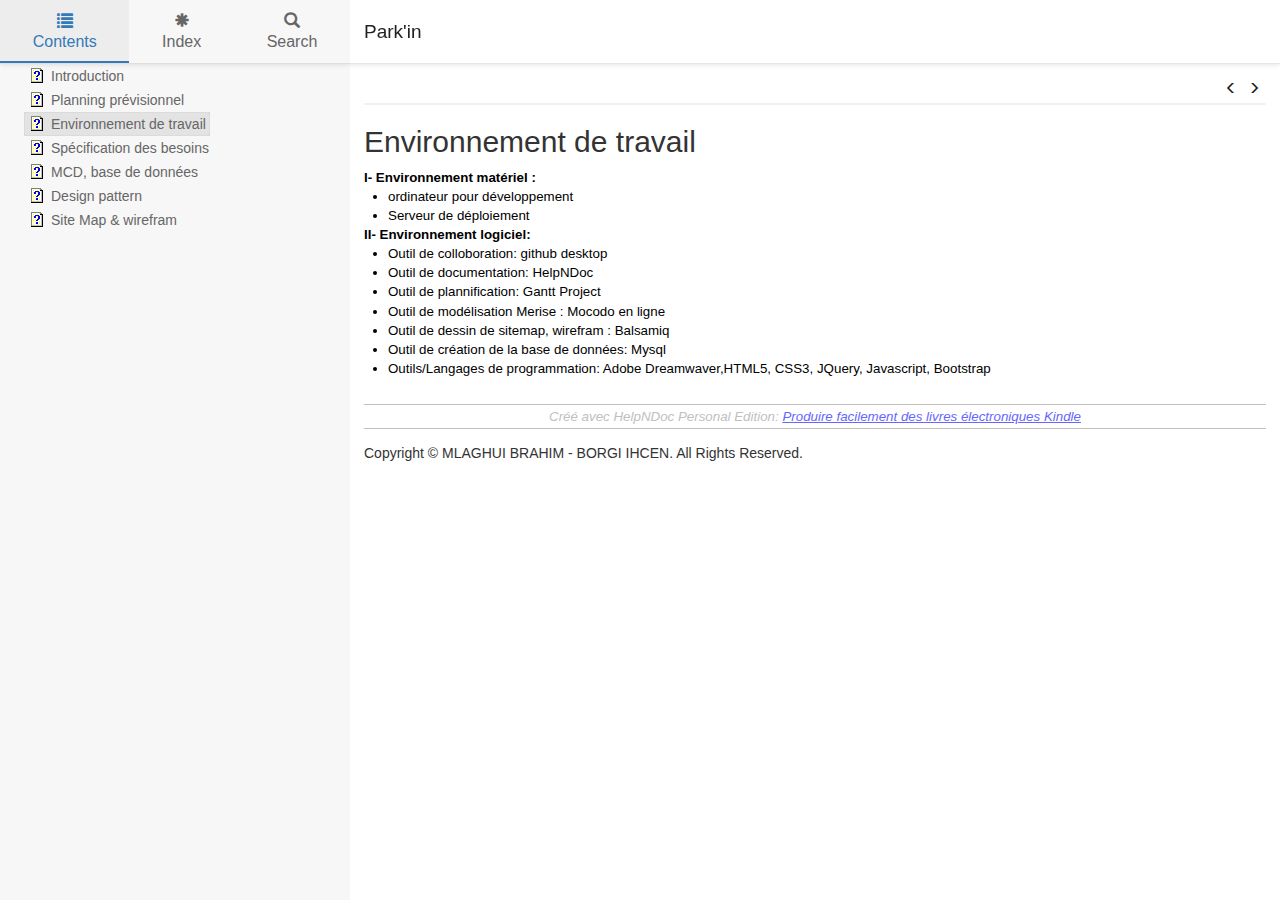
<file: Documentation/Présentation/Environnementdetravail.html>
<!DOCTYPE html>
<html lang="fr">

<head>

  <meta charset="utf-8" />
  <meta http-equiv="X-UA-Compatible" content="IE=edge" />
  <meta name="generator" content="HelpNDoc Personal Edition 5.9.0.711">
  <meta name="viewport" content="width=device-width, initial-scale=1" />
  <link rel="icon" href="favicon.ico"/>

  <title>Environnement de travail</title>
  <meta name="description" content="" /> 
  <meta name="keywords" content="">



  

  <!-- Twitter Card data -->
  <meta name="twitter:card" content="summary">
  <meta name="twitter:title" content="Environnement de travail">
  <meta name="twitter:description" content="">

  <!-- Open Graph data -->
  <meta property="og:title" content="Environnement de travail" />
  <meta property="og:type" content="article" />
  <meta property="og:description" content="" />
  <meta property="og:site_name" content="Park'in" /> 

  <!-- Bootstrap core CSS -->
  <link href="vendors/bootstrap-3.3.6/css/bootstrap.min.css" rel="stylesheet"/>

  <!-- IE10 viewport hack for Surface/desktop Windows 8 bug -->
  <link href="vendors/bootstrap-3.3.6/css/ie10-viewport-bug-workaround.css" rel="stylesheet"/>

  <!-- HTML5 shim and Respond.js for IE8 support of HTML5 elements and media queries -->
  <!--[if lt IE 9]>
      <script src="vendors/html5shiv-3.7.2/html5shiv.min.js"></script>
      <script src="vendors/respond-1.4.2/respond.min.js"></script>
    <![endif]-->

  <!-- JsTree styles -->
  <link href="vendors/jstree-3.3.2/themes/default/style.min.css" rel="stylesheet"/>

  <!-- Hnd styles -->
  <link href="css/layout.min.css" rel="stylesheet" />
  <link href="css/effects.min.css" rel="stylesheet" />
  <link href="css/theme-light-blue.min.css" rel="stylesheet" />
  <link href="css/print.min.css" rel="stylesheet" media="print" />
  <style type="text/css">nav { width: 350px} @media screen and (min-width:769px) { body.md-nav-expanded div#main { margin-left: 350px} body.md-nav-expanded header { padding-left: 364px} }</style>

  <!-- Content style -->
  <link href="css/hnd.content.css" rel="stylesheet" />

  



</head>

<body class="md-nav-expanded">



  <div id="skip-link">
    <a href="#main-content" class="element-invisible">Skip to main content</a>
  </div>

  <header class="headroom">
    <button class="hnd-toggle btn btn-default">
      <span class="sr-only">Toggle navigation</span>
      <span class="icon-bar"></span><span class="icon-bar"></span><span class="icon-bar"></span>        
    </button>
    <h1>Park'in</h1>
    
  </header>

  <nav class="md-nav-expanded">
    <!-- Nav tabs -->
    <ul class="tab-tabs nav nav-tabs" role="tablist">
      <li id="nav-close"> 
        <button class="hnd-toggle btn btn-default">
          <span class="glyphicon glyphicon-remove" aria-hidden="true"></span>
        </button>
      </li>
      
	  
        <li role="presentation" class="tab active">
            <a href="#contents" id="tab-contents" aria-controls="contents" role="tab" data-toggle="tab">
                <i class="glyphicon glyphicon-list"></i>
                Contents
            </a>
        </li>
      
        <li role="presentation" class="tab">
            <a href="#index" id="tab-index" aria-controls="index" role="tab" data-toggle="tab">
                <i class="glyphicon glyphicon-asterisk"></i>
                Index
            </a>
        </li>
      
        <li role="presentation" class="tab">
            <a href="#search" id="tab-search" aria-controls="search" role="tab" data-toggle="tab">
                <i class="glyphicon glyphicon-search"></i>
                Search
            </a>
        </li>
      
    </ul>  <!-- /Nav tabs -->

    <!-- Tab panes -->
    <div class="tab-content">
	  
      <div role="tabpanel" class="tab-pane active" id="contents">
        <div id="toc" class="tree-container unselectable"
            data-url="_toc.json"
            data-openlvl="1"
        >
            
        </div>
      </div>  <!-- /contents-->
      
      <div role="tabpanel" class="tab-pane" id="index">
        <div id="keywords" class="tree-container unselectable"
            data-url="_keywords.json"
            data-openlvl="1"
        >
            
        </div>
      </div>  <!-- /index-->
      
      <div role="tabpanel" class="tab-pane" id="search">
        <div class="search-content">
          <div class="search-input">
            <form id="search-form">
              <div class="form-group">
                <div class="input-group">
                  <input type="text" class="form-control" id="input-search" name="input-search" placeholder="Search..." />
                  <span class="input-group-btn">
                    <button class="btn btn-default" type="submit">
                      <span class="glyphicon glyphicon-search" aria-hidden="true"></span>
                    </button>
                  </span>
                </div>
              </div>
            </form>
          </div>  <!-- /search-input -->
          <div class="search-result">
            <div id="search-info"></div>
            <div class="tree-container unselectable" id="search-tree"></div>
          </div>  <!-- /search-result -->
        </div>  <!-- /search-content -->
      </div>  <!-- /search-->
      
    </div>  <!-- /Tab panes -->

  </nav>

  <div id="main">

    <article>
        <div id="topic-content" class="container-fluid" 
		  data-hnd-id="Environnementdetravail"
		  data-hnd-context="2"
		  data-hnd-title="Environnement de travail"
		>
            
                <div class="navigation">
                    <ol class="breadcrumb">
                        
                    </ol>
                    <div class="nav-arrows">
                        <div class="btn-group btn-group-xs" role="group"><a class="btn btn-default" href="Planningprevisionnel.html" title="Planning pr&eacute;visionnel" role="button"><span class="glyphicon glyphicon-menu-left" aria-hidden="true"></span></a><a class="btn btn-default" href="Specificationdesbesoins.html" title="Sp&eacute;cification des besoins" role="button"><span class="glyphicon glyphicon-menu-right" aria-hidden="true"></span></a></div>
                    </div>
                </div> 
            

            <a id="main-content"></a>

            <h2>Environnement de travail</h2>

            <div class="main-content">
                
<p></p>
<p class="rvps2"><span class="rvts24">I- Environnement matériel :</span></p>
<ul style="text-indent: 0px; padding: 0; margin: 0 0 0 24px; list-style-position: outside; list-style-type: disc;">
<li class="rvps2"><span class="rvts6">ordinateur pour développement</span></li>
<li class="rvps2"><span class="rvts6">Serveur de déploiement</span></li>
</ul>
<p class="rvps2"><span class="rvts24">II- Environnement logiciel:</span></p>
<ul style="text-indent: 0px; padding: 0; margin: 0 0 0 24px; list-style-position: outside; list-style-type: disc;">
<li class="rvps2"><span class="rvts6">Outil de colloboration: github desktop</span></li>
<li class="rvps2"><span class="rvts6">Outil de documentation: HelpNDoc</span></li>
<li class="rvps2"><span class="rvts6">Outil de plannification: Gantt Project</span></li>
<li class="rvps2"><span class="rvts6">Outil de modélisation Merise : Mocodo en ligne</span></li>
<li class="rvps2"><span class="rvts6">Outil de dessin de sitemap, wirefram : Balsamiq</span></li>
<li class="rvps2"><span class="rvts6">Outil de création de la base de données: Mysql</span></li>
<li class="rvps2"><span class="rvts6">Outils/Langages de programmation: Adobe Dreamwaver,HTML5, CSS3, JQuery, Javascript, Bootstrap</span></li>
</ul>
<p class="rvps2"><span class="rvts6"><br/></span></p>
<p></p>
<p class="rvps4" style="clear: both;"><span class="rvts11">Créé avec HelpNDoc Personal Edition: </span><a class="rvts12" href="https://www.helpndoc.com/fr/tour-des-fonctionnalites/creer-ebooks-pour-kindle-amazon">Produire facilement des livres électroniques Kindle</a></p>

            </div>
            
            <div id="topic_footer"><div id="topic_footer_content">Copyright &copy; MLAGHUI BRAHIM - BORGI IHCEN. All Rights Reserved.</div></div>
        </div>  <!-- /#topic-content -->
    </article>

    <footer></footer>

  </div>  <!-- /#main -->

  <div class="mask" data-toggle="sm-nav-expanded"></div>
  
  <!-- Modal -->
  <div class="modal fade" id="hndModal" tabindex="-1" role="dialog" aria-labelledby="hndModalLabel">
    <div class="modal-dialog" role="document">
      <div class="modal-content">
        <div class="modal-header">
          <button type="button" class="close" data-dismiss="modal" aria-label="Close"><span aria-hidden="true">&times;</span></button>
          <h4 class="modal-title" id="hndModalLabel"></h4>
        </div>
        <div class="modal-body">
        </div>
        <div class="modal-footer">
          <button type="button" class="btn btn-primary modal-btn-close" data-dismiss="modal">Close</button>
        </div>
      </div>
    </div>
  </div>

  <!-- Scripts -->
  <script src="vendors/jquery-1.11.3/jquery.min.js"></script>
  <script src="vendors/bootstrap-3.3.6/js/bootstrap.min.js"></script>
  <script src="vendors/fastclick-1.0.6/fastclick.min.js"></script>
  <script src="vendors/markjs-8.8.3/jquery.mark.min.js"></script>
  <script src="vendors/uri-1.18.9/uri.min.js"></script>
  <!-- IE10 viewport hack for Surface/desktop Windows 8 bug -->
  <script src="vendors/bootstrap-3.3.6/js/ie10-viewport-bug-workaround.js"></script>
  
  <!-- Headroom -->
  <script src="vendors/headroom-0.9.3/headroom.min.js"></script>
  <script src="vendors/headroom-0.9.3/jquery.headroom.min.js"></script>

  <!-- JsTree -->
  <script src="vendors/jstree-3.3.2/jstree.min.js"></script>

  <!-- HelpNDoc scripts -->
  <script src="_translations.js"></script>
  <script src="js/hndsd.min.js"></script>
  <script src="js/hndse.min.js"></script>
  <script src="js/app.min.js"></script>

  <!-- Scripts -->
  <script>
    $(function() {
      // Instanciate FastClick
      Origami.fastclick(document.body);
      // Create the app
      var app = new Hnd.App();
      // Update translations
      hnd_ut(app);
	  // Custom JS
	  
      // Boot the app
      app.Boot();
    });
  </script>



</body>

</html>
</file>
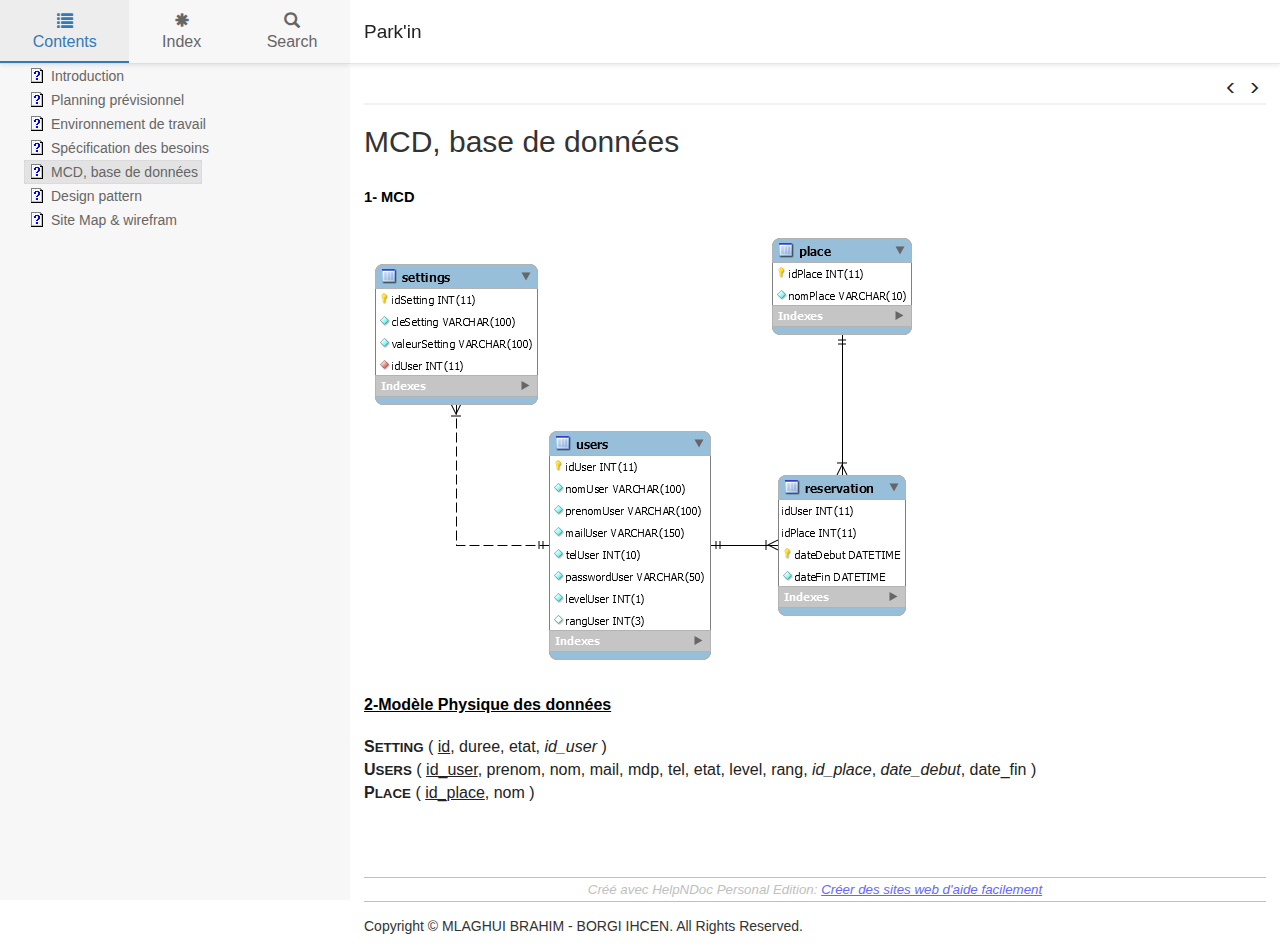
<file: Documentation/Présentation/MCDbasededonnees.html>
<!DOCTYPE html>
<html lang="fr">

<head>

  <meta charset="utf-8" />
  <meta http-equiv="X-UA-Compatible" content="IE=edge" />
  <meta name="generator" content="HelpNDoc Personal Edition 5.9.0.711">
  <meta name="viewport" content="width=device-width, initial-scale=1" />
  <link rel="icon" href="favicon.ico"/>

  <title>MCD, base de donn&eacute;es </title>
  <meta name="description" content="" /> 
  <meta name="keywords" content="">



  

  <!-- Twitter Card data -->
  <meta name="twitter:card" content="summary">
  <meta name="twitter:title" content="MCD, base de donn&eacute;es ">
  <meta name="twitter:description" content="">

  <!-- Open Graph data -->
  <meta property="og:title" content="MCD, base de donn&eacute;es " />
  <meta property="og:type" content="article" />
  <meta property="og:description" content="" />
  <meta property="og:site_name" content="Park'in" /> 

  <!-- Bootstrap core CSS -->
  <link href="vendors/bootstrap-3.3.6/css/bootstrap.min.css" rel="stylesheet"/>

  <!-- IE10 viewport hack for Surface/desktop Windows 8 bug -->
  <link href="vendors/bootstrap-3.3.6/css/ie10-viewport-bug-workaround.css" rel="stylesheet"/>

  <!-- HTML5 shim and Respond.js for IE8 support of HTML5 elements and media queries -->
  <!--[if lt IE 9]>
      <script src="vendors/html5shiv-3.7.2/html5shiv.min.js"></script>
      <script src="vendors/respond-1.4.2/respond.min.js"></script>
    <![endif]-->

  <!-- JsTree styles -->
  <link href="vendors/jstree-3.3.2/themes/default/style.min.css" rel="stylesheet"/>

  <!-- Hnd styles -->
  <link href="css/layout.min.css" rel="stylesheet" />
  <link href="css/effects.min.css" rel="stylesheet" />
  <link href="css/theme-light-blue.min.css" rel="stylesheet" />
  <link href="css/print.min.css" rel="stylesheet" media="print" />
  <style type="text/css">nav { width: 350px} @media screen and (min-width:769px) { body.md-nav-expanded div#main { margin-left: 350px} body.md-nav-expanded header { padding-left: 364px} }</style>

  <!-- Content style -->
  <link href="css/hnd.content.css" rel="stylesheet" />

  



</head>

<body class="md-nav-expanded">



  <div id="skip-link">
    <a href="#main-content" class="element-invisible">Skip to main content</a>
  </div>

  <header class="headroom">
    <button class="hnd-toggle btn btn-default">
      <span class="sr-only">Toggle navigation</span>
      <span class="icon-bar"></span><span class="icon-bar"></span><span class="icon-bar"></span>        
    </button>
    <h1>Park'in</h1>
    
  </header>

  <nav class="md-nav-expanded">
    <!-- Nav tabs -->
    <ul class="tab-tabs nav nav-tabs" role="tablist">
      <li id="nav-close"> 
        <button class="hnd-toggle btn btn-default">
          <span class="glyphicon glyphicon-remove" aria-hidden="true"></span>
        </button>
      </li>
      
	  
        <li role="presentation" class="tab active">
            <a href="#contents" id="tab-contents" aria-controls="contents" role="tab" data-toggle="tab">
                <i class="glyphicon glyphicon-list"></i>
                Contents
            </a>
        </li>
      
        <li role="presentation" class="tab">
            <a href="#index" id="tab-index" aria-controls="index" role="tab" data-toggle="tab">
                <i class="glyphicon glyphicon-asterisk"></i>
                Index
            </a>
        </li>
      
        <li role="presentation" class="tab">
            <a href="#search" id="tab-search" aria-controls="search" role="tab" data-toggle="tab">
                <i class="glyphicon glyphicon-search"></i>
                Search
            </a>
        </li>
      
    </ul>  <!-- /Nav tabs -->

    <!-- Tab panes -->
    <div class="tab-content">
	  
      <div role="tabpanel" class="tab-pane active" id="contents">
        <div id="toc" class="tree-container unselectable"
            data-url="_toc.json"
            data-openlvl="1"
        >
            
        </div>
      </div>  <!-- /contents-->
      
      <div role="tabpanel" class="tab-pane" id="index">
        <div id="keywords" class="tree-container unselectable"
            data-url="_keywords.json"
            data-openlvl="1"
        >
            
        </div>
      </div>  <!-- /index-->
      
      <div role="tabpanel" class="tab-pane" id="search">
        <div class="search-content">
          <div class="search-input">
            <form id="search-form">
              <div class="form-group">
                <div class="input-group">
                  <input type="text" class="form-control" id="input-search" name="input-search" placeholder="Search..." />
                  <span class="input-group-btn">
                    <button class="btn btn-default" type="submit">
                      <span class="glyphicon glyphicon-search" aria-hidden="true"></span>
                    </button>
                  </span>
                </div>
              </div>
            </form>
          </div>  <!-- /search-input -->
          <div class="search-result">
            <div id="search-info"></div>
            <div class="tree-container unselectable" id="search-tree"></div>
          </div>  <!-- /search-result -->
        </div>  <!-- /search-content -->
      </div>  <!-- /search-->
      
    </div>  <!-- /Tab panes -->

  </nav>

  <div id="main">

    <article>
        <div id="topic-content" class="container-fluid" 
		  data-hnd-id="MCDbasededonnees"
		  data-hnd-context="4"
		  data-hnd-title="MCD, base de données "
		>
            
                <div class="navigation">
                    <ol class="breadcrumb">
                        
                    </ol>
                    <div class="nav-arrows">
                        <div class="btn-group btn-group-xs" role="group"><a class="btn btn-default" href="Specificationdesbesoins.html" title="Sp&eacute;cification des besoins" role="button"><span class="glyphicon glyphicon-menu-left" aria-hidden="true"></span></a><a class="btn btn-default" href="Designpattern.html" title="Design pattern" role="button"><span class="glyphicon glyphicon-menu-right" aria-hidden="true"></span></a></div>
                    </div>
                </div> 
            

            <a id="main-content"></a>

            <h2>MCD, base de donn&eacute;es </h2>

            <div class="main-content">
                
<p></p>
<p class="rvps2"><span class="rvts6"><br/></span></p>
<p class="rvps2"><span class="rvts27">1- MCD</span></p>
<p class="rvps2"><span class="rvts6"><br/></span></p>
<p class="rvps2"><img alt="" style="padding : 1px;" src="lib/Reservations1.png"></p>
<p class="rvps2"><span class="rvts6"><br/></span></p>
<p class="rvps2"><span class="rvts28">2-Modèle Physique des données</span></p>
<p class="rvps2"><span class="rvts6"><br/></span></p>
<p class="rvps14"><span class="rvts29">S</span><span class="rvts30">ETTING</span><span class="rvts31">&nbsp;(&nbsp;</span><span class="rvts32">id</span><span class="rvts31">,&nbsp;duree,&nbsp;etat,&nbsp;</span><span class="rvts33">id_user</span><span class="rvts31">&nbsp;)</span></p>
<p class="rvps14"><span class="rvts29">U</span><span class="rvts30">SERS</span><span class="rvts31">&nbsp;(&nbsp;</span><span class="rvts32">id_user</span><span class="rvts31">,&nbsp;prenom,&nbsp;nom,&nbsp;mail,&nbsp;mdp,&nbsp;tel,&nbsp;etat,&nbsp;level,&nbsp;rang,&nbsp;</span><span class="rvts33">id_place</span><span class="rvts31">,&nbsp;</span><span class="rvts33">date_debut</span><span class="rvts31">,&nbsp;date_fin&nbsp;)</span></p>
<p class="rvps14"><span class="rvts29">P</span><span class="rvts30">LACE</span><span class="rvts31">&nbsp;(&nbsp;</span><span class="rvts32">id_place</span><span class="rvts31">,&nbsp;nom&nbsp;)</span></p>
<p class="rvps2"><span class="rvts6"><br/></span></p>
<p class="rvps2"><span class="rvts28"><br/></span></p>
<p class="rvps2"><span class="rvts28"><br/></span></p>
<p></p>
<p class="rvps4" style="clear: both;"><span class="rvts11">Créé avec HelpNDoc Personal Edition: </span><a class="rvts12" href="https://www.helpndoc.com/fr/tour-des-fonctionnalites">Créer des sites web d'aide facilement</a></p>

            </div>
            
            <div id="topic_footer"><div id="topic_footer_content">Copyright &copy; MLAGHUI BRAHIM - BORGI IHCEN. All Rights Reserved.</div></div>
        </div>  <!-- /#topic-content -->
    </article>

    <footer></footer>

  </div>  <!-- /#main -->

  <div class="mask" data-toggle="sm-nav-expanded"></div>
  
  <!-- Modal -->
  <div class="modal fade" id="hndModal" tabindex="-1" role="dialog" aria-labelledby="hndModalLabel">
    <div class="modal-dialog" role="document">
      <div class="modal-content">
        <div class="modal-header">
          <button type="button" class="close" data-dismiss="modal" aria-label="Close"><span aria-hidden="true">&times;</span></button>
          <h4 class="modal-title" id="hndModalLabel"></h4>
        </div>
        <div class="modal-body">
        </div>
        <div class="modal-footer">
          <button type="button" class="btn btn-primary modal-btn-close" data-dismiss="modal">Close</button>
        </div>
      </div>
    </div>
  </div>

  <!-- Scripts -->
  <script src="vendors/jquery-1.11.3/jquery.min.js"></script>
  <script src="vendors/bootstrap-3.3.6/js/bootstrap.min.js"></script>
  <script src="vendors/fastclick-1.0.6/fastclick.min.js"></script>
  <script src="vendors/markjs-8.8.3/jquery.mark.min.js"></script>
  <script src="vendors/uri-1.18.9/uri.min.js"></script>
  <!-- IE10 viewport hack for Surface/desktop Windows 8 bug -->
  <script src="vendors/bootstrap-3.3.6/js/ie10-viewport-bug-workaround.js"></script>
  
  <!-- Headroom -->
  <script src="vendors/headroom-0.9.3/headroom.min.js"></script>
  <script src="vendors/headroom-0.9.3/jquery.headroom.min.js"></script>

  <!-- JsTree -->
  <script src="vendors/jstree-3.3.2/jstree.min.js"></script>

  <!-- HelpNDoc scripts -->
  <script src="_translations.js"></script>
  <script src="js/hndsd.min.js"></script>
  <script src="js/hndse.min.js"></script>
  <script src="js/app.min.js"></script>

  <!-- Scripts -->
  <script>
    $(function() {
      // Instanciate FastClick
      Origami.fastclick(document.body);
      // Create the app
      var app = new Hnd.App();
      // Update translations
      hnd_ut(app);
	  // Custom JS
	  
      // Boot the app
      app.Boot();
    });
  </script>



</body>

</html>
</file>
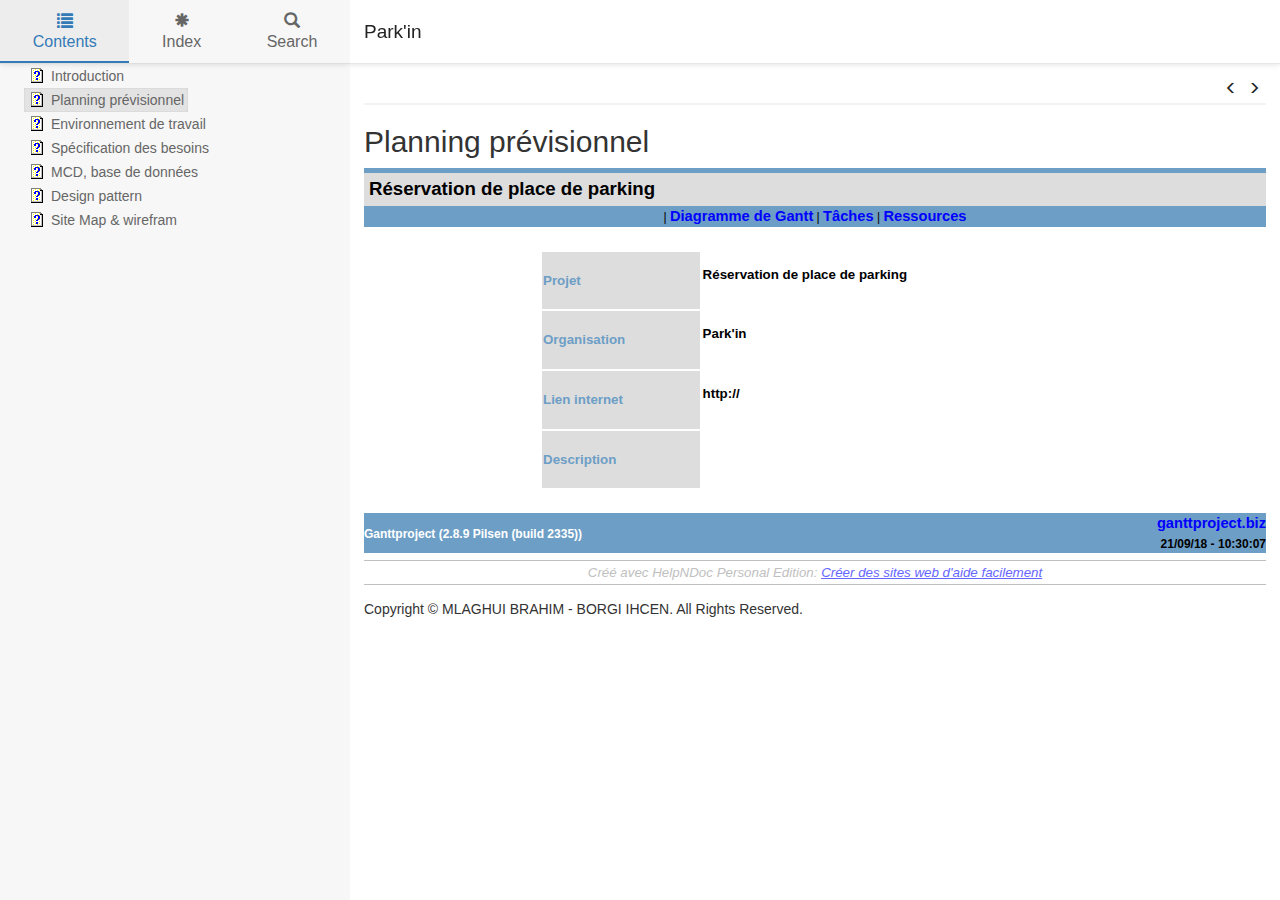
<file: Documentation/Présentation/Planningprevisionnel.html>
<!DOCTYPE html>
<html lang="fr">

<head>

  <meta charset="utf-8" />
  <meta http-equiv="X-UA-Compatible" content="IE=edge" />
  <meta name="generator" content="HelpNDoc Personal Edition 5.9.0.711">
  <meta name="viewport" content="width=device-width, initial-scale=1" />
  <link rel="icon" href="favicon.ico"/>

  <title>Planning pr&eacute;visionnel</title>
  <meta name="description" content="" /> 
  <meta name="keywords" content="">



  

  <!-- Twitter Card data -->
  <meta name="twitter:card" content="summary">
  <meta name="twitter:title" content="Planning pr&eacute;visionnel">
  <meta name="twitter:description" content="">

  <!-- Open Graph data -->
  <meta property="og:title" content="Planning pr&eacute;visionnel" />
  <meta property="og:type" content="article" />
  <meta property="og:description" content="" />
  <meta property="og:site_name" content="Park'in" /> 

  <!-- Bootstrap core CSS -->
  <link href="vendors/bootstrap-3.3.6/css/bootstrap.min.css" rel="stylesheet"/>

  <!-- IE10 viewport hack for Surface/desktop Windows 8 bug -->
  <link href="vendors/bootstrap-3.3.6/css/ie10-viewport-bug-workaround.css" rel="stylesheet"/>

  <!-- HTML5 shim and Respond.js for IE8 support of HTML5 elements and media queries -->
  <!--[if lt IE 9]>
      <script src="vendors/html5shiv-3.7.2/html5shiv.min.js"></script>
      <script src="vendors/respond-1.4.2/respond.min.js"></script>
    <![endif]-->

  <!-- JsTree styles -->
  <link href="vendors/jstree-3.3.2/themes/default/style.min.css" rel="stylesheet"/>

  <!-- Hnd styles -->
  <link href="css/layout.min.css" rel="stylesheet" />
  <link href="css/effects.min.css" rel="stylesheet" />
  <link href="css/theme-light-blue.min.css" rel="stylesheet" />
  <link href="css/print.min.css" rel="stylesheet" media="print" />
  <style type="text/css">nav { width: 350px} @media screen and (min-width:769px) { body.md-nav-expanded div#main { margin-left: 350px} body.md-nav-expanded header { padding-left: 364px} }</style>

  <!-- Content style -->
  <link href="css/hnd.content.css" rel="stylesheet" />

  



</head>

<body class="md-nav-expanded">



  <div id="skip-link">
    <a href="#main-content" class="element-invisible">Skip to main content</a>
  </div>

  <header class="headroom">
    <button class="hnd-toggle btn btn-default">
      <span class="sr-only">Toggle navigation</span>
      <span class="icon-bar"></span><span class="icon-bar"></span><span class="icon-bar"></span>        
    </button>
    <h1>Park'in</h1>
    
  </header>

  <nav class="md-nav-expanded">
    <!-- Nav tabs -->
    <ul class="tab-tabs nav nav-tabs" role="tablist">
      <li id="nav-close"> 
        <button class="hnd-toggle btn btn-default">
          <span class="glyphicon glyphicon-remove" aria-hidden="true"></span>
        </button>
      </li>
      
	  
        <li role="presentation" class="tab active">
            <a href="#contents" id="tab-contents" aria-controls="contents" role="tab" data-toggle="tab">
                <i class="glyphicon glyphicon-list"></i>
                Contents
            </a>
        </li>
      
        <li role="presentation" class="tab">
            <a href="#index" id="tab-index" aria-controls="index" role="tab" data-toggle="tab">
                <i class="glyphicon glyphicon-asterisk"></i>
                Index
            </a>
        </li>
      
        <li role="presentation" class="tab">
            <a href="#search" id="tab-search" aria-controls="search" role="tab" data-toggle="tab">
                <i class="glyphicon glyphicon-search"></i>
                Search
            </a>
        </li>
      
    </ul>  <!-- /Nav tabs -->

    <!-- Tab panes -->
    <div class="tab-content">
	  
      <div role="tabpanel" class="tab-pane active" id="contents">
        <div id="toc" class="tree-container unselectable"
            data-url="_toc.json"
            data-openlvl="1"
        >
            
        </div>
      </div>  <!-- /contents-->
      
      <div role="tabpanel" class="tab-pane" id="index">
        <div id="keywords" class="tree-container unselectable"
            data-url="_keywords.json"
            data-openlvl="1"
        >
            
        </div>
      </div>  <!-- /index-->
      
      <div role="tabpanel" class="tab-pane" id="search">
        <div class="search-content">
          <div class="search-input">
            <form id="search-form">
              <div class="form-group">
                <div class="input-group">
                  <input type="text" class="form-control" id="input-search" name="input-search" placeholder="Search..." />
                  <span class="input-group-btn">
                    <button class="btn btn-default" type="submit">
                      <span class="glyphicon glyphicon-search" aria-hidden="true"></span>
                    </button>
                  </span>
                </div>
              </div>
            </form>
          </div>  <!-- /search-input -->
          <div class="search-result">
            <div id="search-info"></div>
            <div class="tree-container unselectable" id="search-tree"></div>
          </div>  <!-- /search-result -->
        </div>  <!-- /search-content -->
      </div>  <!-- /search-->
      
    </div>  <!-- /Tab panes -->

  </nav>

  <div id="main">

    <article>
        <div id="topic-content" class="container-fluid" 
		  data-hnd-id="Planningprevisionnel"
		  data-hnd-context="1"
		  data-hnd-title="Planning prévisionnel"
		>
            
                <div class="navigation">
                    <ol class="breadcrumb">
                        
                    </ol>
                    <div class="nav-arrows">
                        <div class="btn-group btn-group-xs" role="group"><a class="btn btn-default" href="Introduction.html" title="Introduction" role="button"><span class="glyphicon glyphicon-menu-left" aria-hidden="true"></span></a><a class="btn btn-default" href="Environnementdetravail.html" title="Environnement de travail" role="button"><span class="glyphicon glyphicon-menu-right" aria-hidden="true"></span></a></div>
                    </div>
                </div> 
            

            <a id="main-content"></a>

            <h2>Planning pr&eacute;visionnel</h2>

            <div class="main-content">
                
<p></p>
<div><table width="100%" border="0" cellpadding="0" cellspacing="0" style="border-width: 0px; border-spacing: 0px;">
<tr valign="top">
<td valign="middle" style="padding: 0px; background-color: #dddddd;"><p class="rvps6"><span class="rvts15">Réservation de place de parking</span></p>
</td>
</tr>
<tr valign="top">
<td valign="middle" style="padding: 0px;"><p class="rvps7"><span class="rvts16">| </span><a class="rvts17" href="planning-chart.html">Diagramme de Gantt</a><span class="rvts16"> | </span><a class="rvts17" href="planning-tasks.html">Tâches</a><span class="rvts16"> | </span><a class="rvts17" href="planning-resources.html">Ressources</a></p>
</td>
</tr>
</table>
</div>
<p class="rvps3"><span class="rvts18"><br/></span></p>
<div class="rvps3"><table width="550" border="0" cellpadding="1" cellspacing="2" style="border-width: 0px; border-spacing: 2px; margin: 0px auto;">
<tr valign="top">
<td valign="top" style="padding: 1px; background-color: #dddddd;"><h5 class="rvps8"><span class="rvts0"><span class="rvts19">Projet</span></span></h5>
</td>
<td valign="top" style="padding: 1px;"><h6 class="rvps9"><span class="rvts0"><span class="rvts20">Réservation de place de parking</span></span></h6>
</td>
</tr>
<tr valign="top">
<td valign="top" style="padding: 1px; background-color: #dddddd;"><h5 class="rvps8"><span class="rvts0"><span class="rvts19">Organisation</span></span></h5>
</td>
<td valign="top" style="padding: 1px;"><h6 class="rvps9"><span class="rvts0"><span class="rvts20">Park'in</span></span></h6>
</td>
</tr>
<tr valign="top">
<td valign="top" style="padding: 1px; background-color: #dddddd;"><h5 class="rvps8"><span class="rvts0"><span class="rvts19">Lien internet</span></span></h5>
</td>
<td valign="top" style="padding: 1px;"><h6 class="rvps9"><span class="rvts0"><a class="rvts21" href="http://">http://</a></span></h6>
</td>
</tr>
<tr valign="top">
<td valign="top" style="padding: 1px; background-color: #dddddd;"><h5 class="rvps8"><span class="rvts0"><span class="rvts19">Description</span></span></h5>
</td>
<td valign="top" style="padding: 1px;"><br/>
</td>
</tr>
</table>
</div>
<p class="rvps2"><span class="rvts18"><br/></span></p>
<div class="rvps2"><table width="100%" border="0" cellpadding="0" cellspacing="0" style="border-width: 0px; border-spacing: 0px;">
<tr valign="top">
<td width="50%" valign="middle" style="padding: 0px; background-color: #6d9ec6;"><p class="rvps2"><span class="rvts22">Ganttproject (2.8.9 Pilsen (build 2335))</span></p>
</td>
<td width="50%" valign="middle" style="padding: 0px; background-color: #6d9ec6;"><p class="rvps10"><a class="rvts17" href="http://ganttproject.biz">ganttproject.biz</a><br/><span class="rvts23">21/09/18 - 10:30:07</span></p>
</td>
</tr>
</table>
</div>
<p></p>
<p class="rvps4" style="clear: both;"><span class="rvts11">Créé avec HelpNDoc Personal Edition: </span><a class="rvts12" href="https://www.helpndoc.com/fr/tour-des-fonctionnalites">Créer des sites web d'aide facilement</a></p>

            </div>
            
            <div id="topic_footer"><div id="topic_footer_content">Copyright &copy; MLAGHUI BRAHIM - BORGI IHCEN. All Rights Reserved.</div></div>
        </div>  <!-- /#topic-content -->
    </article>

    <footer></footer>

  </div>  <!-- /#main -->

  <div class="mask" data-toggle="sm-nav-expanded"></div>
  
  <!-- Modal -->
  <div class="modal fade" id="hndModal" tabindex="-1" role="dialog" aria-labelledby="hndModalLabel">
    <div class="modal-dialog" role="document">
      <div class="modal-content">
        <div class="modal-header">
          <button type="button" class="close" data-dismiss="modal" aria-label="Close"><span aria-hidden="true">&times;</span></button>
          <h4 class="modal-title" id="hndModalLabel"></h4>
        </div>
        <div class="modal-body">
        </div>
        <div class="modal-footer">
          <button type="button" class="btn btn-primary modal-btn-close" data-dismiss="modal">Close</button>
        </div>
      </div>
    </div>
  </div>

  <!-- Scripts -->
  <script src="vendors/jquery-1.11.3/jquery.min.js"></script>
  <script src="vendors/bootstrap-3.3.6/js/bootstrap.min.js"></script>
  <script src="vendors/fastclick-1.0.6/fastclick.min.js"></script>
  <script src="vendors/markjs-8.8.3/jquery.mark.min.js"></script>
  <script src="vendors/uri-1.18.9/uri.min.js"></script>
  <!-- IE10 viewport hack for Surface/desktop Windows 8 bug -->
  <script src="vendors/bootstrap-3.3.6/js/ie10-viewport-bug-workaround.js"></script>
  
  <!-- Headroom -->
  <script src="vendors/headroom-0.9.3/headroom.min.js"></script>
  <script src="vendors/headroom-0.9.3/jquery.headroom.min.js"></script>

  <!-- JsTree -->
  <script src="vendors/jstree-3.3.2/jstree.min.js"></script>

  <!-- HelpNDoc scripts -->
  <script src="_translations.js"></script>
  <script src="js/hndsd.min.js"></script>
  <script src="js/hndse.min.js"></script>
  <script src="js/app.min.js"></script>

  <!-- Scripts -->
  <script>
    $(function() {
      // Instanciate FastClick
      Origami.fastclick(document.body);
      // Create the app
      var app = new Hnd.App();
      // Update translations
      hnd_ut(app);
	  // Custom JS
	  
      // Boot the app
      app.Boot();
    });
  </script>



</body>

</html>
</file>
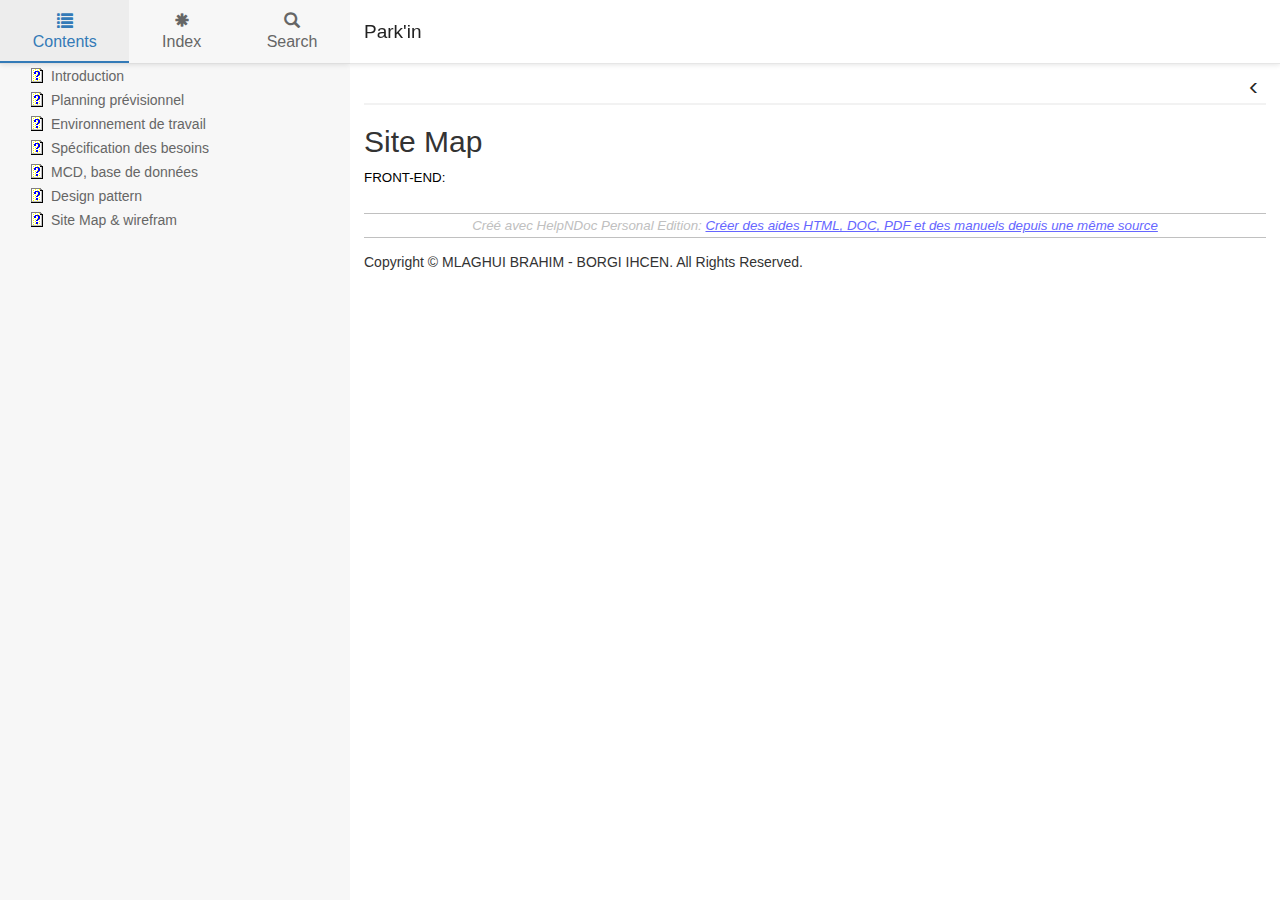
<file: Documentation/Présentation/SiteMap.html>
<!DOCTYPE html>
<html lang="fr">

<head>

  <meta charset="utf-8" />
  <meta http-equiv="X-UA-Compatible" content="IE=edge" />
  <meta name="generator" content="HelpNDoc Personal Edition 5.9.0.711">
  <meta name="viewport" content="width=device-width, initial-scale=1" />
  <link rel="icon" href="favicon.ico"/>

  <title>Site Map</title>
  <meta name="description" content="" /> 
  <meta name="keywords" content="">



  

  <!-- Twitter Card data -->
  <meta name="twitter:card" content="summary">
  <meta name="twitter:title" content="Site Map">
  <meta name="twitter:description" content="">

  <!-- Open Graph data -->
  <meta property="og:title" content="Site Map" />
  <meta property="og:type" content="article" />
  <meta property="og:description" content="" />
  <meta property="og:site_name" content="Park'in" /> 

  <!-- Bootstrap core CSS -->
  <link href="vendors/bootstrap-3.3.6/css/bootstrap.min.css" rel="stylesheet"/>

  <!-- IE10 viewport hack for Surface/desktop Windows 8 bug -->
  <link href="vendors/bootstrap-3.3.6/css/ie10-viewport-bug-workaround.css" rel="stylesheet"/>

  <!-- HTML5 shim and Respond.js for IE8 support of HTML5 elements and media queries -->
  <!--[if lt IE 9]>
      <script src="vendors/html5shiv-3.7.2/html5shiv.min.js"></script>
      <script src="vendors/respond-1.4.2/respond.min.js"></script>
    <![endif]-->

  <!-- JsTree styles -->
  <link href="vendors/jstree-3.3.2/themes/default/style.min.css" rel="stylesheet"/>

  <!-- Hnd styles -->
  <link href="css/layout.min.css" rel="stylesheet" />
  <link href="css/effects.min.css" rel="stylesheet" />
  <link href="css/theme-light-blue.min.css" rel="stylesheet" />
  <link href="css/print.min.css" rel="stylesheet" media="print" />
  <style type="text/css">nav { width: 350px} @media screen and (min-width:769px) { body.md-nav-expanded div#main { margin-left: 350px} body.md-nav-expanded header { padding-left: 364px} }</style>

  <!-- Content style -->
  <link href="css/hnd.content.css" rel="stylesheet" />

  



</head>

<body class="md-nav-expanded">



  <div id="skip-link">
    <a href="#main-content" class="element-invisible">Skip to main content</a>
  </div>

  <header class="headroom">
    <button class="hnd-toggle btn btn-default">
      <span class="sr-only">Toggle navigation</span>
      <span class="icon-bar"></span><span class="icon-bar"></span><span class="icon-bar"></span>        
    </button>
    <h1>Park'in</h1>
    
  </header>

  <nav class="md-nav-expanded">
    <!-- Nav tabs -->
    <ul class="tab-tabs nav nav-tabs" role="tablist">
      <li id="nav-close"> 
        <button class="hnd-toggle btn btn-default">
          <span class="glyphicon glyphicon-remove" aria-hidden="true"></span>
        </button>
      </li>
      
	  
        <li role="presentation" class="tab active">
            <a href="#contents" id="tab-contents" aria-controls="contents" role="tab" data-toggle="tab">
                <i class="glyphicon glyphicon-list"></i>
                Contents
            </a>
        </li>
      
        <li role="presentation" class="tab">
            <a href="#index" id="tab-index" aria-controls="index" role="tab" data-toggle="tab">
                <i class="glyphicon glyphicon-asterisk"></i>
                Index
            </a>
        </li>
      
        <li role="presentation" class="tab">
            <a href="#search" id="tab-search" aria-controls="search" role="tab" data-toggle="tab">
                <i class="glyphicon glyphicon-search"></i>
                Search
            </a>
        </li>
      
    </ul>  <!-- /Nav tabs -->

    <!-- Tab panes -->
    <div class="tab-content">
	  
      <div role="tabpanel" class="tab-pane active" id="contents">
        <div id="toc" class="tree-container unselectable"
            data-url="_toc.json"
            data-openlvl="1"
        >
            
        </div>
      </div>  <!-- /contents-->
      
      <div role="tabpanel" class="tab-pane" id="index">
        <div id="keywords" class="tree-container unselectable"
            data-url="_keywords.json"
            data-openlvl="1"
        >
            
        </div>
      </div>  <!-- /index-->
      
      <div role="tabpanel" class="tab-pane" id="search">
        <div class="search-content">
          <div class="search-input">
            <form id="search-form">
              <div class="form-group">
                <div class="input-group">
                  <input type="text" class="form-control" id="input-search" name="input-search" placeholder="Search..." />
                  <span class="input-group-btn">
                    <button class="btn btn-default" type="submit">
                      <span class="glyphicon glyphicon-search" aria-hidden="true"></span>
                    </button>
                  </span>
                </div>
              </div>
            </form>
          </div>  <!-- /search-input -->
          <div class="search-result">
            <div id="search-info"></div>
            <div class="tree-container unselectable" id="search-tree"></div>
          </div>  <!-- /search-result -->
        </div>  <!-- /search-content -->
      </div>  <!-- /search-->
      
    </div>  <!-- /Tab panes -->

  </nav>

  <div id="main">

    <article>
        <div id="topic-content" class="container-fluid" 
		  data-hnd-id="SiteMap"
		  data-hnd-context="5"
		  data-hnd-title="Site Map"
		>
            
                <div class="navigation">
                    <ol class="breadcrumb">
                        
                    </ol>
                    <div class="nav-arrows">
                        <div class="btn-group btn-group-xs" role="group"><a class="btn btn-default" href="MCDbasededonnees.html" title="MCD &amp; base de donn&eacute;es" role="button"><span class="glyphicon glyphicon-menu-left" aria-hidden="true"></span></a></div>
                    </div>
                </div> 
            

            <a id="main-content"></a>

            <h2>Site Map</h2>

            <div class="main-content">
                
<p></p>
<p class="rvps2"><span class="rvts6">FRONT-END:</span></p>
<p class="rvps2"><span class="rvts6"><br/></span></p>
<p></p>
<p class="rvps4" style="clear: both;"><span class="rvts11">Créé avec HelpNDoc Personal Edition: </span><a class="rvts12" href="https://www.helpndoc.com/fr/outils-creation-aide">Créer des aides HTML, DOC, PDF et des manuels depuis une même source</a></p>

            </div>
            
            <div id="topic_footer"><div id="topic_footer_content">Copyright &copy; MLAGHUI BRAHIM - BORGI IHCEN. All Rights Reserved.</div></div>
        </div>  <!-- /#topic-content -->
    </article>

    <footer></footer>

  </div>  <!-- /#main -->

  <div class="mask" data-toggle="sm-nav-expanded"></div>
  
  <!-- Modal -->
  <div class="modal fade" id="hndModal" tabindex="-1" role="dialog" aria-labelledby="hndModalLabel">
    <div class="modal-dialog" role="document">
      <div class="modal-content">
        <div class="modal-header">
          <button type="button" class="close" data-dismiss="modal" aria-label="Close"><span aria-hidden="true">&times;</span></button>
          <h4 class="modal-title" id="hndModalLabel"></h4>
        </div>
        <div class="modal-body">
        </div>
        <div class="modal-footer">
          <button type="button" class="btn btn-primary modal-btn-close" data-dismiss="modal">Close</button>
        </div>
      </div>
    </div>
  </div>

  <!-- Scripts -->
  <script src="vendors/jquery-1.11.3/jquery.min.js"></script>
  <script src="vendors/bootstrap-3.3.6/js/bootstrap.min.js"></script>
  <script src="vendors/fastclick-1.0.6/fastclick.min.js"></script>
  <script src="vendors/markjs-8.8.3/jquery.mark.min.js"></script>
  <script src="vendors/uri-1.18.9/uri.min.js"></script>
  <!-- IE10 viewport hack for Surface/desktop Windows 8 bug -->
  <script src="vendors/bootstrap-3.3.6/js/ie10-viewport-bug-workaround.js"></script>
  
  <!-- Headroom -->
  <script src="vendors/headroom-0.9.3/headroom.min.js"></script>
  <script src="vendors/headroom-0.9.3/jquery.headroom.min.js"></script>

  <!-- JsTree -->
  <script src="vendors/jstree-3.3.2/jstree.min.js"></script>

  <!-- HelpNDoc scripts -->
  <script src="_translations.js"></script>
  <script src="js/hndsd.min.js"></script>
  <script src="js/hndse.min.js"></script>
  <script src="js/app.min.js"></script>

  <!-- Scripts -->
  <script>
    $(function() {
      // Instanciate FastClick
      Origami.fastclick(document.body);
      // Create the app
      var app = new Hnd.App();
      // Update translations
      hnd_ut(app);
	  // Custom JS
	  
      // Boot the app
      app.Boot();
    });
  </script>



</body>

</html>
</file>
<file: Documentation/Présentation/css/hnd.content.css>
/* ========== Text Styles ========== */
hr { color: #000000}
.main-content, .main-content table span.rvts0 /* Normal text */
{
 font-size: 10pt;
 font-family: 'Arial', 'Helvetica', sans-serif;
 font-style: normal;
 font-weight: normal;
 color: #000000;
 text-decoration: none;
}
span.rvts1 /* Heading */
{
 font-weight: bold;
 color: #0000ff;
}
span.rvts2 /* Subheading */
{
 font-weight: bold;
 color: #000080;
}
span.rvts3 /* Keywords */
{
 font-style: italic;
 color: #800000;
}
a.rvts4, span.rvts4 /* Jump 1 */
{
 color: #008000;
 text-decoration: underline;
}
a.rvts5, span.rvts5 /* Jump 2 */
{
 color: #008000;
 text-decoration: underline;
}
span.rvts6
{
}
span.rvts7
{
 font-weight: bold;
 color: #0000ff;
}
span.rvts8
{
 font-weight: bold;
 color: #000080;
}
span.rvts9
{
 font-style: italic;
 color: #800000;
}
a.rvts10, span.rvts10
{
 color: #008000;
 text-decoration: underline;
}
span.rvts11 /* Font Style */
{
 font-family: 'Tahoma', 'Geneva', sans-serif;
 font-style: italic;
 color: #c0c0c0;
}
a.rvts12, span.rvts12 /* Font Style */
{
 font-family: 'Tahoma', 'Geneva', sans-serif;
 font-style: italic;
 color: #6666ff;
 text-decoration: underline;
}
span.rvts13
{
 font-family: 'Tahoma', 'Geneva', sans-serif;
 font-style: italic;
 color: #c0c0c0;
}
a.rvts14, span.rvts14
{
 font-family: 'Tahoma', 'Geneva', sans-serif;
 font-style: italic;
 color: #6666ff;
 text-decoration: underline;
}
span.rvts15
{
 font-size: 14pt;
 font-weight: bold;
 color: #000000;
}
span.rvts16
{
 font-size: 9pt;
 color: #000000;
}
a.rvts17, span.rvts17
{
 font-size: 11pt;
 font-weight: bold;
 color: #0000ff;
 text-decoration: none;
}
a.rvts17:hover { color: #ffffff; background-color: #6d9ec6; }
span.rvts18
{
 font-size: 12pt;
 font-family: 'Times New Roman', 'Times', serif;
 color: #000000;
}
span.rvts19
{
 font-weight: bold;
 color: #6d9ec6;
}
span.rvts20
{
 font-weight: bold;
 color: #000000;
}
a.rvts21, span.rvts21
{
 font-weight: bold;
 color: #000000;
 text-decoration: none;
}
a.rvts21:hover { background-color: #6d9ec6; }
span.rvts22
{
 font-size: 9pt;
 font-weight: bold;
 color: #ffffff;
}
span.rvts23
{
 font-size: 9pt;
 font-weight: bold;
 color: #000000;
}
span.rvts24
{
 font-weight: bold;
}
span.rvts25
{
 font-size: 12pt;
 font-family: 'segoe ui';
 color: #24292e;
}
span.rvts26
{
 font-size: 12pt;
 font-family: 'segoe ui';
 font-style: italic;
 font-weight: bold;
 color: #24292e;
}
span.rvts27
{
 font-size: 11pt;
 font-weight: bold;
}
span.rvts28
{
 font-size: 12pt;
 font-weight: bold;
 text-decoration: underline;
}
span.rvts29
{
 font-size: 12pt;
 font-weight: bold;
 color: #222222;
}
span.rvts30
{
 font-weight: bold;
 color: #222222;
}
span.rvts31
{
 font-size: 12pt;
 color: #222222;
}
span.rvts32
{
 font-size: 12pt;
 color: #222222;
 text-decoration: underline;
}
span.rvts33
{
 font-size: 12pt;
 font-style: italic;
 color: #222222;
}
span.rvts34
{
 font-size: 12pt;
 color: #333333;
}
span.rvts35
{
 font-size: 12pt;
}
span.rvts36
{
 font-size: 14pt;
 font-weight: bold;
}
span.rvts37
{
 font-size: 12pt;
 text-decoration: underline;
}
span.rvts38
{
 font-size: 12pt;
 color: #333333;
 text-decoration: underline;
}
span.rvts39
{
 font-size: 12pt;
 font-weight: bold;
 color: #333333;
 text-decoration: underline;
}
span.rvts40
{
 font-style: italic;
 font-weight: bold;
}
span.rvts41
{
 font-weight: bold;
 text-decoration: underline;
}
/* ========== Para Styles ========== */
p,ul,ol /* Paragraph Style */
{
 text-align: left;
 text-indent: 0px;
 padding: 0px 0px 0px 0px;
 margin: 0px 0px 0px 0px;
}
.rvps1 /* Centered */
{
 text-align: center;
}
.rvps2
{
}
.rvps3
{
 text-align: center;
}
.rvps4 /* Paragraph Style */
{
 text-align: center;
 border-color: #c0c0c0;
 border-style: solid;
 border-width: 1px;
 border-right: none;
 border-left: none;
 padding: 2px 0px 2px 0px;
 margin: 7px 0px 7px 0px;
}
.rvps5
{
 text-align: center;
 border-color: #c0c0c0;
 border-style: solid;
 border-width: 1px;
 border-right: none;
 border-left: none;
 padding: 2px 0px 2px 0px;
 margin: 7px 0px 7px 0px;
}
.rvps6
{
 border-color: #6d9ec6;
 border-style: solid;
 border-width: 5px;
 border-right: none;
 border-bottom: none;
 border-left: none;
 padding: 3px 0px 3px 5px;
}
.rvps7
{
 text-align: center;
 background: #6d9ec6;
}
.rvps8
{
 text-align: left;
 text-indent: 0px;
 padding: 0px 0px 0px 0px;
 margin: 20px 0px 20px 0px;
}
.rvps9
{
 text-align: left;
 text-indent: 0px;
 padding: 0px 0px 0px 0px;
 margin: 15px 0px 15px 0px;
}
.rvps10
{
 text-align: right;
}
.rvps11
{
 background: #ffffff;
 margin: 0px 0px 16px 0px;
}
.rvps12
{
 background: #ffffff;
 padding: 0px 0px 0px 32px;
}
.rvps13
{
 background: #ffffff;
 padding: 0px 0px 0px 32px;
 margin: 4px 0px 0px 0px;
}
.rvps14
{
 background: #ffffff;
}
/* ========== Lists ========== */
.list0 {text-indent: 0px; padding: 0; margin: 0 0 0 24px; list-style-position: outside; list-style-type: disc;}
.list1 {text-indent: 0px; padding: 0; margin: 0 0 0 48px; list-style-position: outside; list-style-type: circle;}
.list2 {text-indent: 0px; padding: 0; margin: 0 0 0 48px; list-style-position: outside; list-style-type: square;}
.list3 {text-indent: 0px; padding: 0; margin: 0 0 0 48px; list-style-position: outside; list-style-type: disc;}
.list4 {text-indent: 0px; padding: 0; margin: 0 0 0 32px; list-style-position: outside; list-style-type: disc;}
.list5 {text-indent: 0px; padding: 0; margin: 0 0 0 32px; list-style-position: outside; list-style-type: circle;}
.list6 {text-indent: 0px; padding: 0; margin: 0 0 0 32px; list-style-position: outside; list-style-type: square;}
</file>
<file: Documentation/Présentation/vendors/bootstrap-3.3.6/css/ie10-viewport-bug-workaround.css>
/*!
 * IE10 viewport hack for Surface/desktop Windows 8 bug
 * Copyright 2014-2015 Twitter, Inc.
 * Licensed under MIT (https://github.com/twbs/bootstrap/blob/master/LICENSE)
 */

/*
 * See the Getting Started docs for more information:
 * http://getbootstrap.com/getting-started/#support-ie10-width
 */
@-webkit-viewport { width: device-width; }
@-moz-viewport    { width: device-width; }
@-ms-viewport     { width: device-width; }
@-o-viewport      { width: device-width; }
@viewport         { width: device-width; }
</file>
<file: Documentation/Présentation/vendors/jstree-3.3.2/themes/default/style.min.css>
.jstree-node,.jstree-children,.jstree-container-ul{display:block;margin:0;padding:0;list-style-type:none;list-style-image:none}.jstree-node{white-space:nowrap}.jstree-anchor{display:inline-block;color:#000;white-space:nowrap;padding:0 4px 0 1px;margin:0;vertical-align:top}.jstree-anchor:focus{outline:0}.jstree-anchor,.jstree-anchor:link,.jstree-anchor:visited,.jstree-anchor:hover,.jstree-anchor:active{text-decoration:none;color:inherit}.jstree-icon{display:inline-block;text-decoration:none;margin:0;padding:0;vertical-align:top;text-align:center}.jstree-icon:empty{display:inline-block;text-decoration:none;margin:0;padding:0;vertical-align:top;text-align:center}.jstree-ocl{cursor:pointer}.jstree-leaf>.jstree-ocl{cursor:default}.jstree .jstree-open>.jstree-children{display:block}.jstree .jstree-closed>.jstree-children,.jstree .jstree-leaf>.jstree-children{display:none}.jstree-anchor>.jstree-themeicon{margin-right:2px}.jstree-no-icons .jstree-themeicon,.jstree-anchor>.jstree-themeicon-hidden{display:none}.jstree-hidden,.jstree-node.jstree-hidden{display:none}.jstree-rtl .jstree-anchor{padding:0 1px 0 4px}.jstree-rtl .jstree-anchor>.jstree-themeicon{margin-left:2px;margin-right:0}.jstree-rtl .jstree-node{margin-left:0}.jstree-rtl .jstree-container-ul>.jstree-node{margin-right:0}.jstree-wholerow-ul{position:relative;display:inline-block;min-width:100%}.jstree-wholerow-ul .jstree-leaf>.jstree-ocl{cursor:pointer}.jstree-wholerow-ul .jstree-anchor,.jstree-wholerow-ul .jstree-icon{position:relative}.jstree-wholerow-ul .jstree-wholerow{width:100%;cursor:pointer;position:absolute;left:0;-webkit-user-select:none;-moz-user-select:none;-ms-user-select:none;user-select:none}.vakata-context{display:none}.vakata-context,.vakata-context ul{margin:0;padding:2px;position:absolute;background:#f5f5f5;border:1px solid #979797;box-shadow:2px 2px 2px #999}.vakata-context ul{list-style:none;left:100%;margin-top:-2.7em;margin-left:-4px}.vakata-context .vakata-context-right ul{left:auto;right:100%;margin-left:auto;margin-right:-4px}.vakata-context li{list-style:none}.vakata-context li>a{display:block;padding:0 2em;text-decoration:none;width:auto;color:#000;white-space:nowrap;line-height:2.4em;text-shadow:1px 1px 0 #fff;border-radius:1px}.vakata-context li>a:hover{position:relative;background-color:#e8eff7;box-shadow:0 0 2px #0a6aa1}.vakata-context li>a.vakata-context-parent{background-image:url([data-uri]);background-position:right center;background-repeat:no-repeat}.vakata-context li>a:focus{outline:0}.vakata-context .vakata-context-hover>a{position:relative;background-color:#e8eff7;box-shadow:0 0 2px #0a6aa1}.vakata-context .vakata-context-separator>a,.vakata-context .vakata-context-separator>a:hover{background:#fff;border:0;border-top:1px solid #e2e3e3;height:1px;min-height:1px;max-height:1px;padding:0;margin:0 0 0 2.4em;border-left:1px solid #e0e0e0;text-shadow:0 0 0 transparent;box-shadow:0 0 0 transparent;border-radius:0}.vakata-context .vakata-contextmenu-disabled a,.vakata-context .vakata-contextmenu-disabled a:hover{color:silver;background-color:transparent;border:0;box-shadow:0 0 0}.vakata-context li>a>i{text-decoration:none;display:inline-block;width:2.4em;height:2.4em;background:0 0;margin:0 0 0 -2em;vertical-align:top;text-align:center;line-height:2.4em}.vakata-context li>a>i:empty{width:2.4em;line-height:2.4em}.vakata-context li>a .vakata-contextmenu-sep{display:inline-block;width:1px;height:2.4em;background:#fff;margin:0 .5em 0 0;border-left:1px solid #e2e3e3}.vakata-context .vakata-contextmenu-shortcut{font-size:.8em;color:silver;opacity:.5;display:none}.vakata-context-rtl ul{left:auto;right:100%;margin-left:auto;margin-right:-4px}.vakata-context-rtl li>a.vakata-context-parent{background-image:url([data-uri]);background-position:left center;background-repeat:no-repeat}.vakata-context-rtl .vakata-context-separator>a{margin:0 2.4em 0 0;border-left:0;border-right:1px solid #e2e3e3}.vakata-context-rtl .vakata-context-left ul{right:auto;left:100%;margin-left:-4px;margin-right:auto}.vakata-context-rtl li>a>i{margin:0 -2em 0 0}.vakata-context-rtl li>a .vakata-contextmenu-sep{margin:0 0 0 .5em;border-left-color:#fff;background:#e2e3e3}#jstree-marker{position:absolute;top:0;left:0;margin:-5px 0 0 0;padding:0;border-right:0;border-top:5px solid transparent;border-bottom:5px solid transparent;border-left:5px solid;width:0;height:0;font-size:0;line-height:0}#jstree-dnd{line-height:16px;margin:0;padding:4px}#jstree-dnd .jstree-icon,#jstree-dnd .jstree-copy{display:inline-block;text-decoration:none;margin:0 2px 0 0;padding:0;width:16px;height:16px}#jstree-dnd .jstree-ok{background:green}#jstree-dnd .jstree-er{background:red}#jstree-dnd .jstree-copy{margin:0 2px}.jstree-default .jstree-node,.jstree-default .jstree-icon{background-repeat:no-repeat;background-color:transparent}.jstree-default .jstree-anchor,.jstree-default .jstree-wholerow{transition:background-color .15s,box-shadow .15s}.jstree-default .jstree-hovered{background:#e7f4f9;border-radius:2px;box-shadow:inset 0 0 1px #ccc}.jstree-default .jstree-context{background:#e7f4f9;border-radius:2px;box-shadow:inset 0 0 1px #ccc}.jstree-default .jstree-clicked{background:#beebff;border-radius:2px;box-shadow:inset 0 0 1px #999}.jstree-default .jstree-no-icons .jstree-anchor>.jstree-themeicon{display:none}.jstree-default .jstree-disabled{background:0 0;color:#666}.jstree-default .jstree-disabled.jstree-hovered{background:0 0;box-shadow:none}.jstree-default .jstree-disabled.jstree-clicked{background:#efefef}.jstree-default .jstree-disabled>.jstree-icon{opacity:.8;filter:url("data:image/svg+xml;utf8,<svg xmlns=\'http://www.w3.org/2000/svg\'><filter id=\'jstree-grayscale\'><feColorMatrix type=\'matrix\' values=\'0.3333 0.3333 0.3333 0 0 0.3333 0.3333 0.3333 0 0 0.3333 0.3333 0.3333 0 0 0 0 0 1 0\'/></filter></svg>#jstree-grayscale");filter:gray;-webkit-filter:grayscale(100%)}.jstree-default .jstree-search{font-style:italic;color:#8b0000;font-weight:700}.jstree-default .jstree-no-checkboxes .jstree-checkbox{display:none!important}.jstree-default.jstree-checkbox-no-clicked .jstree-clicked{background:0 0;box-shadow:none}.jstree-default.jstree-checkbox-no-clicked .jstree-clicked.jstree-hovered{background:#e7f4f9}.jstree-default.jstree-checkbox-no-clicked>.jstree-wholerow-ul .jstree-wholerow-clicked{background:0 0}.jstree-default.jstree-checkbox-no-clicked>.jstree-wholerow-ul .jstree-wholerow-clicked.jstree-wholerow-hovered{background:#e7f4f9}.jstree-default>.jstree-striped{min-width:100%;display:inline-block;background:url([data-uri]) left top repeat}.jstree-default>.jstree-wholerow-ul .jstree-hovered,.jstree-default>.jstree-wholerow-ul .jstree-clicked{background:0 0;box-shadow:none;border-radius:0}.jstree-default .jstree-wholerow{-moz-box-sizing:border-box;-webkit-box-sizing:border-box;box-sizing:border-box}.jstree-default .jstree-wholerow-hovered{background:#e7f4f9}.jstree-default .jstree-wholerow-clicked{background:#beebff;background:-webkit-linear-gradient(top,#beebff 0,#a8e4ff 100%);background:linear-gradient(to bottom,#beebff 0,#a8e4ff 100%)}.jstree-default .jstree-node{min-height:24px;line-height:24px;margin-left:24px;min-width:24px}.jstree-default .jstree-anchor{line-height:24px;height:24px}.jstree-default .jstree-icon{width:24px;height:24px;line-height:24px}.jstree-default .jstree-icon:empty{width:24px;height:24px;line-height:24px}.jstree-default.jstree-rtl .jstree-node{margin-right:24px}.jstree-default .jstree-wholerow{height:24px}.jstree-default .jstree-node,.jstree-default .jstree-icon{background-image:url(32px.png)}.jstree-default .jstree-node{background-position:-292px -4px;background-repeat:repeat-y}.jstree-default .jstree-last{background:0 0}.jstree-default .jstree-open>.jstree-ocl{background-position:-132px -4px}.jstree-default .jstree-closed>.jstree-ocl{background-position:-100px -4px}.jstree-default .jstree-leaf>.jstree-ocl{background-position:-68px -4px}.jstree-default .jstree-themeicon{background-position:-260px -4px}.jstree-default>.jstree-no-dots .jstree-node,.jstree-default>.jstree-no-dots .jstree-leaf>.jstree-ocl{background:0 0}.jstree-default>.jstree-no-dots .jstree-open>.jstree-ocl{background-position:-36px -4px}.jstree-default>.jstree-no-dots .jstree-closed>.jstree-ocl{background-position:-4px -4px}.jstree-default .jstree-disabled{background:0 0}.jstree-default .jstree-disabled.jstree-hovered{background:0 0}.jstree-default .jstree-disabled.jstree-clicked{background:#efefef}.jstree-default .jstree-checkbox{background-position:-164px -4px}.jstree-default .jstree-checkbox:hover{background-position:-164px -36px}.jstree-default.jstree-checkbox-selection .jstree-clicked>.jstree-checkbox,.jstree-default .jstree-checked>.jstree-checkbox{background-position:-228px -4px}.jstree-default.jstree-checkbox-selection .jstree-clicked>.jstree-checkbox:hover,.jstree-default .jstree-checked>.jstree-checkbox:hover{background-position:-228px -36px}.jstree-default .jstree-anchor>.jstree-undetermined{background-position:-196px -4px}.jstree-default .jstree-anchor>.jstree-undetermined:hover{background-position:-196px -36px}.jstree-default .jstree-checkbox-disabled{opacity:.8;filter:url("data:image/svg+xml;utf8,<svg xmlns=\'http://www.w3.org/2000/svg\'><filter id=\'jstree-grayscale\'><feColorMatrix type=\'matrix\' values=\'0.3333 0.3333 0.3333 0 0 0.3333 0.3333 0.3333 0 0 0.3333 0.3333 0.3333 0 0 0 0 0 1 0\'/></filter></svg>#jstree-grayscale");filter:gray;-webkit-filter:grayscale(100%)}.jstree-default>.jstree-striped{background-size:auto 48px}.jstree-default.jstree-rtl .jstree-node{background-image:url([data-uri]);background-position:100% 1px;background-repeat:repeat-y}.jstree-default.jstree-rtl .jstree-last{background:0 0}.jstree-default.jstree-rtl .jstree-open>.jstree-ocl{background-position:-132px -36px}.jstree-default.jstree-rtl .jstree-closed>.jstree-ocl{background-position:-100px -36px}.jstree-default.jstree-rtl .jstree-leaf>.jstree-ocl{background-position:-68px -36px}.jstree-default.jstree-rtl>.jstree-no-dots .jstree-node,.jstree-default.jstree-rtl>.jstree-no-dots .jstree-leaf>.jstree-ocl{background:0 0}.jstree-default.jstree-rtl>.jstree-no-dots .jstree-open>.jstree-ocl{background-position:-36px -36px}.jstree-default.jstree-rtl>.jstree-no-dots .jstree-closed>.jstree-ocl{background-position:-4px -36px}.jstree-default .jstree-themeicon-custom{background-color:transparent;background-image:none;background-position:0 0}.jstree-default>.jstree-container-ul .jstree-loading>.jstree-ocl{background:url(throbber.gif) center center no-repeat}.jstree-default .jstree-file{background:url(32px.png) -100px -68px no-repeat}.jstree-default .jstree-folder{background:url(32px.png) -260px -4px no-repeat}.jstree-default>.jstree-container-ul>.jstree-node{margin-left:0;margin-right:0}#jstree-dnd.jstree-default{line-height:24px;padding:0 4px}#jstree-dnd.jstree-default .jstree-ok,#jstree-dnd.jstree-default .jstree-er{background-image:url(32px.png);background-repeat:no-repeat;background-color:transparent}#jstree-dnd.jstree-default i{background:0 0;width:24px;height:24px;line-height:24px}#jstree-dnd.jstree-default .jstree-ok{background-position:-4px -68px}#jstree-dnd.jstree-default .jstree-er{background-position:-36px -68px}.jstree-default.jstree-rtl .jstree-node{background-image:url([data-uri])}.jstree-default.jstree-rtl .jstree-last{background:0 0}.jstree-default-small .jstree-node{min-height:18px;line-height:18px;margin-left:18px;min-width:18px}.jstree-default-small .jstree-anchor{line-height:18px;height:18px}.jstree-default-small .jstree-icon{width:18px;height:18px;line-height:18px}.jstree-default-small .jstree-icon:empty{width:18px;height:18px;line-height:18px}.jstree-default-small.jstree-rtl .jstree-node{margin-right:18px}.jstree-default-small .jstree-wholerow{height:18px}.jstree-default-small .jstree-node,.jstree-default-small .jstree-icon{background-image:url(32px.png)}.jstree-default-small .jstree-node{background-position:-295px -7px;background-repeat:repeat-y}.jstree-default-small .jstree-last{background:0 0}.jstree-default-small .jstree-open>.jstree-ocl{background-position:-135px -7px}.jstree-default-small .jstree-closed>.jstree-ocl{background-position:-103px -7px}.jstree-default-small .jstree-leaf>.jstree-ocl{background-position:-71px -7px}.jstree-default-small .jstree-themeicon{background-position:-263px -7px}.jstree-default-small>.jstree-no-dots .jstree-node,.jstree-default-small>.jstree-no-dots .jstree-leaf>.jstree-ocl{background:0 0}.jstree-default-small>.jstree-no-dots .jstree-open>.jstree-ocl{background-position:-39px -7px}.jstree-default-small>.jstree-no-dots .jstree-closed>.jstree-ocl{background-position:-7px -7px}.jstree-default-small .jstree-disabled{background:0 0}.jstree-default-small .jstree-disabled.jstree-hovered{background:0 0}.jstree-default-small .jstree-disabled.jstree-clicked{background:#efefef}.jstree-default-small .jstree-checkbox{background-position:-167px -7px}.jstree-default-small .jstree-checkbox:hover{background-position:-167px -39px}.jstree-default-small.jstree-checkbox-selection .jstree-clicked>.jstree-checkbox,.jstree-default-small .jstree-checked>.jstree-checkbox{background-position:-231px -7px}.jstree-default-small.jstree-checkbox-selection .jstree-clicked>.jstree-checkbox:hover,.jstree-default-small .jstree-checked>.jstree-checkbox:hover{background-position:-231px -39px}.jstree-default-small .jstree-anchor>.jstree-undetermined{background-position:-199px -7px}.jstree-default-small .jstree-anchor>.jstree-undetermined:hover{background-position:-199px -39px}.jstree-default-small .jstree-checkbox-disabled{opacity:.8;filter:url("data:image/svg+xml;utf8,<svg xmlns=\'http://www.w3.org/2000/svg\'><filter id=\'jstree-grayscale\'><feColorMatrix type=\'matrix\' values=\'0.3333 0.3333 0.3333 0 0 0.3333 0.3333 0.3333 0 0 0.3333 0.3333 0.3333 0 0 0 0 0 1 0\'/></filter></svg>#jstree-grayscale");filter:gray;-webkit-filter:grayscale(100%)}.jstree-default-small>.jstree-striped{background-size:auto 36px}.jstree-default-small.jstree-rtl .jstree-node{background-image:url([data-uri]);background-position:100% 1px;background-repeat:repeat-y}.jstree-default-small.jstree-rtl .jstree-last{background:0 0}.jstree-default-small.jstree-rtl .jstree-open>.jstree-ocl{background-position:-135px -39px}.jstree-default-small.jstree-rtl .jstree-closed>.jstree-ocl{background-position:-103px -39px}.jstree-default-small.jstree-rtl .jstree-leaf>.jstree-ocl{background-position:-71px -39px}.jstree-default-small.jstree-rtl>.jstree-no-dots .jstree-node,.jstree-default-small.jstree-rtl>.jstree-no-dots .jstree-leaf>.jstree-ocl{background:0 0}.jstree-default-small.jstree-rtl>.jstree-no-dots .jstree-open>.jstree-ocl{background-position:-39px -39px}.jstree-default-small.jstree-rtl>.jstree-no-dots .jstree-closed>.jstree-ocl{background-position:-7px -39px}.jstree-default-small .jstree-themeicon-custom{background-color:transparent;background-image:none;background-position:0 0}.jstree-default-small>.jstree-container-ul .jstree-loading>.jstree-ocl{background:url(throbber.gif) center center no-repeat}.jstree-default-small .jstree-file{background:url(32px.png) -103px -71px no-repeat}.jstree-default-small .jstree-folder{background:url(32px.png) -263px -7px no-repeat}.jstree-default-small>.jstree-container-ul>.jstree-node{margin-left:0;margin-right:0}#jstree-dnd.jstree-default-small{line-height:18px;padding:0 4px}#jstree-dnd.jstree-default-small .jstree-ok,#jstree-dnd.jstree-default-small .jstree-er{background-image:url(32px.png);background-repeat:no-repeat;background-color:transparent}#jstree-dnd.jstree-default-small i{background:0 0;width:18px;height:18px;line-height:18px}#jstree-dnd.jstree-default-small .jstree-ok{background-position:-7px -71px}#jstree-dnd.jstree-default-small .jstree-er{background-position:-39px -71px}.jstree-default-small.jstree-rtl .jstree-node{background-image:url([data-uri])}.jstree-default-small.jstree-rtl .jstree-last{background:0 0}.jstree-default-large .jstree-node{min-height:32px;line-height:32px;margin-left:32px;min-width:32px}.jstree-default-large .jstree-anchor{line-height:32px;height:32px}.jstree-default-large .jstree-icon{width:32px;height:32px;line-height:32px}.jstree-default-large .jstree-icon:empty{width:32px;height:32px;line-height:32px}.jstree-default-large.jstree-rtl .jstree-node{margin-right:32px}.jstree-default-large .jstree-wholerow{height:32px}.jstree-default-large .jstree-node,.jstree-default-large .jstree-icon{background-image:url(32px.png)}.jstree-default-large .jstree-node{background-position:-288px 0;background-repeat:repeat-y}.jstree-default-large .jstree-last{background:0 0}.jstree-default-large .jstree-open>.jstree-ocl{background-position:-128px 0}.jstree-default-large .jstree-closed>.jstree-ocl{background-position:-96px 0}.jstree-default-large .jstree-leaf>.jstree-ocl{background-position:-64px 0}.jstree-default-large .jstree-themeicon{background-position:-256px 0}.jstree-default-large>.jstree-no-dots .jstree-node,.jstree-default-large>.jstree-no-dots .jstree-leaf>.jstree-ocl{background:0 0}.jstree-default-large>.jstree-no-dots .jstree-open>.jstree-ocl{background-position:-32px 0}.jstree-default-large>.jstree-no-dots .jstree-closed>.jstree-ocl{background-position:0 0}.jstree-default-large .jstree-disabled{background:0 0}.jstree-default-large .jstree-disabled.jstree-hovered{background:0 0}.jstree-default-large .jstree-disabled.jstree-clicked{background:#efefef}.jstree-default-large .jstree-checkbox{background-position:-160px 0}.jstree-default-large .jstree-checkbox:hover{background-position:-160px -32px}.jstree-default-large.jstree-checkbox-selection .jstree-clicked>.jstree-checkbox,.jstree-default-large .jstree-checked>.jstree-checkbox{background-position:-224px 0}.jstree-default-large.jstree-checkbox-selection .jstree-clicked>.jstree-checkbox:hover,.jstree-default-large .jstree-checked>.jstree-checkbox:hover{background-position:-224px -32px}.jstree-default-large .jstree-anchor>.jstree-undetermined{background-position:-192px 0}.jstree-default-large .jstree-anchor>.jstree-undetermined:hover{background-position:-192px -32px}.jstree-default-large .jstree-checkbox-disabled{opacity:.8;filter:url("data:image/svg+xml;utf8,<svg xmlns=\'http://www.w3.org/2000/svg\'><filter id=\'jstree-grayscale\'><feColorMatrix type=\'matrix\' values=\'0.3333 0.3333 0.3333 0 0 0.3333 0.3333 0.3333 0 0 0.3333 0.3333 0.3333 0 0 0 0 0 1 0\'/></filter></svg>#jstree-grayscale");filter:gray;-webkit-filter:grayscale(100%)}.jstree-default-large>.jstree-striped{background-size:auto 64px}.jstree-default-large.jstree-rtl .jstree-node{background-image:url([data-uri]);background-position:100% 1px;background-repeat:repeat-y}.jstree-default-large.jstree-rtl .jstree-last{background:0 0}.jstree-default-large.jstree-rtl .jstree-open>.jstree-ocl{background-position:-128px -32px}.jstree-default-large.jstree-rtl .jstree-closed>.jstree-ocl{background-position:-96px -32px}.jstree-default-large.jstree-rtl .jstree-leaf>.jstree-ocl{background-position:-64px -32px}.jstree-default-large.jstree-rtl>.jstree-no-dots .jstree-node,.jstree-default-large.jstree-rtl>.jstree-no-dots .jstree-leaf>.jstree-ocl{background:0 0}.jstree-default-large.jstree-rtl>.jstree-no-dots .jstree-open>.jstree-ocl{background-position:-32px -32px}.jstree-default-large.jstree-rtl>.jstree-no-dots .jstree-closed>.jstree-ocl{background-position:0 -32px}.jstree-default-large .jstree-themeicon-custom{background-color:transparent;background-image:none;background-position:0 0}.jstree-default-large>.jstree-container-ul .jstree-loading>.jstree-ocl{background:url(throbber.gif) center center no-repeat}.jstree-default-large .jstree-file{background:url(32px.png) -96px -64px no-repeat}.jstree-default-large .jstree-folder{background:url(32px.png) -256px 0 no-repeat}.jstree-default-large>.jstree-container-ul>.jstree-node{margin-left:0;margin-right:0}#jstree-dnd.jstree-default-large{line-height:32px;padding:0 4px}#jstree-dnd.jstree-default-large .jstree-ok,#jstree-dnd.jstree-default-large .jstree-er{background-image:url(32px.png);background-repeat:no-repeat;background-color:transparent}#jstree-dnd.jstree-default-large i{background:0 0;width:32px;height:32px;line-height:32px}#jstree-dnd.jstree-default-large .jstree-ok{background-position:0 -64px}#jstree-dnd.jstree-default-large .jstree-er{background-position:-32px -64px}.jstree-default-large.jstree-rtl .jstree-node{background-image:url([data-uri])}.jstree-default-large.jstree-rtl .jstree-last{background:0 0}@media (max-width:768px){#jstree-dnd.jstree-dnd-responsive{line-height:40px;font-weight:700;font-size:1.1em;text-shadow:1px 1px #fff}#jstree-dnd.jstree-dnd-responsive>i{background:0 0;width:40px;height:40px}#jstree-dnd.jstree-dnd-responsive>.jstree-ok{background-image:url(40px.png);background-position:0 -200px;background-size:120px 240px}#jstree-dnd.jstree-dnd-responsive>.jstree-er{background-image:url(40px.png);background-position:-40px -200px;background-size:120px 240px}#jstree-marker.jstree-dnd-responsive{border-left-width:10px;border-top-width:10px;border-bottom-width:10px;margin-top:-10px}}@media (max-width:768px){.jstree-default-responsive .jstree-icon{background-image:url(40px.png)}.jstree-default-responsive .jstree-node,.jstree-default-responsive .jstree-leaf>.jstree-ocl{background:0 0}.jstree-default-responsive .jstree-node{min-height:40px;line-height:40px;margin-left:40px;min-width:40px;white-space:nowrap}.jstree-default-responsive .jstree-anchor{line-height:40px;height:40px}.jstree-default-responsive .jstree-icon,.jstree-default-responsive .jstree-icon:empty{width:40px;height:40px;line-height:40px}.jstree-default-responsive>.jstree-container-ul>.jstree-node{margin-left:0}.jstree-default-responsive.jstree-rtl .jstree-node{margin-left:0;margin-right:40px;background:0 0}.jstree-default-responsive.jstree-rtl .jstree-container-ul>.jstree-node{margin-right:0}.jstree-default-responsive .jstree-ocl,.jstree-default-responsive .jstree-themeicon,.jstree-default-responsive .jstree-checkbox{background-size:120px 240px}.jstree-default-responsive .jstree-leaf>.jstree-ocl,.jstree-default-responsive.jstree-rtl .jstree-leaf>.jstree-ocl{background:0 0}.jstree-default-responsive .jstree-open>.jstree-ocl{background-position:0 0!important}.jstree-default-responsive .jstree-closed>.jstree-ocl{background-position:0 -40px!important}.jstree-default-responsive.jstree-rtl .jstree-closed>.jstree-ocl{background-position:-40px 0!important}.jstree-default-responsive .jstree-themeicon{background-position:-40px -40px}.jstree-default-responsive .jstree-checkbox,.jstree-default-responsive .jstree-checkbox:hover{background-position:-40px -80px}.jstree-default-responsive.jstree-checkbox-selection .jstree-clicked>.jstree-checkbox,.jstree-default-responsive.jstree-checkbox-selection .jstree-clicked>.jstree-checkbox:hover,.jstree-default-responsive .jstree-checked>.jstree-checkbox,.jstree-default-responsive .jstree-checked>.jstree-checkbox:hover{background-position:0 -80px}.jstree-default-responsive .jstree-anchor>.jstree-undetermined,.jstree-default-responsive .jstree-anchor>.jstree-undetermined:hover{background-position:0 -120px}.jstree-default-responsive .jstree-anchor{font-weight:700;font-size:1.1em;text-shadow:1px 1px #fff}.jstree-default-responsive>.jstree-striped{background:0 0}.jstree-default-responsive .jstree-wholerow{border-top:1px solid rgba(255,255,255,.7);border-bottom:1px solid rgba(64,64,64,.2);background:#ebebeb;height:40px}.jstree-default-responsive .jstree-wholerow-hovered{background:#e7f4f9}.jstree-default-responsive .jstree-wholerow-clicked{background:#beebff}.jstree-default-responsive .jstree-children .jstree-last>.jstree-wholerow{box-shadow:inset 0 -6px 3px -5px #666}.jstree-default-responsive .jstree-children .jstree-open>.jstree-wholerow{box-shadow:inset 0 6px 3px -5px #666;border-top:0}.jstree-default-responsive .jstree-children .jstree-open+.jstree-open{box-shadow:none}.jstree-default-responsive .jstree-node,.jstree-default-responsive .jstree-icon,.jstree-default-responsive .jstree-node>.jstree-ocl,.jstree-default-responsive .jstree-themeicon,.jstree-default-responsive .jstree-checkbox{background-image:url(40px.png);background-size:120px 240px}.jstree-default-responsive .jstree-node{background-position:-80px 0;background-repeat:repeat-y}.jstree-default-responsive .jstree-last{background:0 0}.jstree-default-responsive .jstree-leaf>.jstree-ocl{background-position:-40px -120px}.jstree-default-responsive .jstree-last>.jstree-ocl{background-position:-40px -160px}.jstree-default-responsive .jstree-themeicon-custom{background-color:transparent;background-image:none;background-position:0 0}.jstree-default-responsive .jstree-file{background:url(40px.png) 0 -160px no-repeat;background-size:120px 240px}.jstree-default-responsive .jstree-folder{background:url(40px.png) -40px -40px no-repeat;background-size:120px 240px}.jstree-default-responsive>.jstree-container-ul>.jstree-node{margin-left:0;margin-right:0}}
</file>
<file: Documentation/Présentation/css/layout.min.css>
/*!
 * HelpNDoc HTML template
 * Copyright (C) IBE Software - All rights reserved.
 * Can only be used in documentation generated by HelpNDoc: http://www.helpndoc.com
 */.unselectable{-moz-user-select:-moz-none;-khtml-user-select:none;-webkit-user-select:none;-ms-user-select:none;user-select:none}.element-invisible{position:absolute !important;clip:rect(1px, 1px, 1px, 1px);overflow:hidden;height:1px}body{background-color:#fff}@media screen and (max-width: 768px){body.sm-nav-expanded{overflow:hidden}}@media screen and (max-width: 768px){body.sm-nav-expanded nav{left:0;opacity:1}}@media screen and (max-width: 768px){body.sm-nav-expanded .mask{visibility:visible;opacity:0.5}}@media screen and (max-width: 768px){body.sm-nav-expanded .header-up nav{margin-top:0}}@media screen and (min-width: 769px){body.md-nav-expanded div#main{margin-left:350px}}@media screen and (min-width: 769px){body.md-nav-expanded header{padding-left:364px}}@media screen and (min-width: 769px){body.md-nav-expanded nav{left:0;opacity:1}}a{color:#337ab7;text-decoration:none}a:focus,a:hover{color:#285f8f;text-decoration:underline}header{background-color:#fff;border-bottom:1px solid #d9d9d9;box-shadow:0 1px 5px rgba(0,0,0,0.1);padding:10px 14px;position:fixed;top:0;left:0;right:0;height:64px;min-height:64px;z-index:2;display:flex;flex-wrap:nowrap;align-content:flex-start;align-items:center}@media screen and (max-width: 768px){header.slideUp.headroom--not-bottom{box-shadow:none;top:-64px}}header .hnd-toggle{background-color:transparent;border-color:transparent;margin-right:10px;padding:9px}@media screen and (min-width: 769px){header .hnd-toggle{display:none}}header .hnd-toggle .icon-bar{background-color:#666;display:block;width:22px;height:2px;border-radius:1px}header .hnd-toggle .icon-bar+.icon-bar{margin-top:4px}header h1{margin:0;flex-grow:1;font-size:19px;font-weight:500;line-height:normal;overflow:hidden;text-overflow:ellipsis;white-space:nowrap}header .logo{margin-left:10px;max-height:44px}nav{background-color:#f7f7f7;border:0;opacity:0;position:fixed;top:0;left:-350px;bottom:0;width:350px;z-index:3;overflow:hidden;display:flex;flex-direction:column;flex-wrap:nowrap}@media screen and (max-width: 768px){nav{box-shadow:1px 0 5px rgba(0,0,0,0.1);left:-90%;width:90% !important;margin-top:0;z-index:5}}nav .tab-tabs{border-bottom:1px solid #d9d9d9;box-shadow:0 1px 5px rgba(0,0,0,0.1);display:flex;justify-content:space-around;align-items:stretch;height:64px;min-height:64px;margin:0;padding:0}nav .tab-tabs .hnd-toggle{background-color:#eaeaea;margin:0 16px 0 14px;padding:6px 13px}nav .tab-tabs .hnd-toggle:hover{background-color:#f7f7f7}@media screen and (min-width: 769px){nav .tab-tabs .hnd-toggle{display:none}}nav .tab-tabs li{font-size:16px;height:100%;list-style:none;overflow:hidden;position:relative;text-align:center;float:none;margin-bottom:0}nav .tab-tabs li a{min-height:100%;display:flex;flex-direction:column;justify-content:center;align-items:center;align-content:stretch;text-overflow:ellipsis;cursor:pointer !important;border:0 !important;border-color:transparent !important;border-radius:0 !important;margin:0 !important;padding:0 !important;line-height:initial !important}nav .tab-tabs li .glyphicon{margin-bottom:5px}nav .tab-tabs li#nav-close{align-self:center;height:auto;min-width:70px}@media screen and (min-width: 769px){nav .tab-tabs li#nav-close{min-width:0}}nav .tab-tabs li+li{flex-grow:1}nav .tab-tabs>li>a,nav .tab-tabs>li.active>a,nav .tab-tabs>li.active>a:focus,nav .tab-tabs>li.active>a:hover{color:#666}nav .tab-tabs>li.active>a{background-color:#ddd;color:#337ab7}nav .tab-tabs>li>a:focus,nav .tab-tabs>li>a:hover,nav .tab-tabs>li.active>a:focus,nav .tab-tabs>li.active>a:hover{background-color:#eaeaea;color:#337ab7}nav .tab-tabs>li.tab::after{content:"";background:#337ab7;height:2px;position:absolute;width:100%;left:0;bottom:0;transform:scale(0)}nav .tab-tabs>li.tab.active::after,nav .tab-tabs>li.tab:hover::after{transform:scale(1)}nav .tab-tabs>li.active>a{background-color:#f2f2f2}nav .tab-content{flex-grow:1;overflow:auto}nav .search-input{margin:7px}@media screen and (max-width: 768px){nav .search-input #input-search{font-size:16px}}nav #search-info{border-left:2px solid #ddd;display:none;margin:7px;padding:5px}@media screen and (max-width: 768px){nav #search-info{font-size:16px}}.mask{background-color:#000;visibility:hidden;opacity:0;position:fixed;top:0;left:0;right:0;bottom:0;z-index:4}div#main{margin:64px 0 0 0;z-index:1}div#main>article{padding:14px}div#main>article mark{background-color:#ffff7b;padding:0}div#main>article .navigation{border-bottom:2px solid #f2f2f2;display:flex;margin-bottom:20px}div#main>article .navigation:empty{border:0}div#main>article .navigation .breadcrumb{background-color:transparent;border-radius:0;flex-grow:1;margin-bottom:0;padding:0 0 5px 0}div#main>article .navigation .breadcrumb>li::after{padding:0 5px;color:#d9d9d9;content:"/"}div#main>article .navigation .breadcrumb>li+li::before{content:none;padding:0}div#main>article .navigation .nav-arrows{flex-shrink:0;margin-bottom:4px}div#main>article .navigation .nav-arrows a{border:0;background-color:transparent;color:#333;padding:1px 6px}div#main>article .navigation .nav-arrows a:hover,div#main>article .navigation .nav-arrows a:focus:hover{color:#337ab7}div#main>article #topic_footer{margin-top:14px}#topic-content{padding:0}#topic-content table{border-collapse:separate}#topic-content img{max-width:100%;vertical-align:inherit !important}.jstree .jstree-anchor{text-shadow:inherit}.jstree .jstree-node .jstree-clicked{background:#ddd;border-color:#aaa}.jstree .jstree-node .jstree-hovered{background:#eaeaea;border-color:#b7b7b7}.jstree .jstree-node.jstree-closed>.jstree-icon.jstree-ocl,.jstree .jstree-node.jstree-open>.jstree-icon.jstree-ocl{background-color:transparent;background-image:none;background-position:0 0}.jstree .jstree-node.jstree-closed>.jstree-icon.jstree-ocl:before,.jstree .jstree-node.jstree-open>.jstree-icon.jstree-ocl:before{content:"\e250";color:#666;font-family:'Glyphicons Halflings';font-style:normal;font-size:10px}@media screen and (max-width: 768px){.jstree .jstree-node.jstree-closed>.jstree-icon.jstree-ocl:before,.jstree .jstree-node.jstree-open>.jstree-icon.jstree-ocl:before{font-size:16px}}.jstree .jstree-node.jstree-closed>.jstree-icon.jstree-ocl:hover:before,.jstree .jstree-node.jstree-open>.jstree-icon.jstree-ocl:hover:before{color:#337ab7}.jstree .jstree-node.jstree-open>.jstree-icon.jstree-ocl:before{content:"\e252"}.jstree .jstree-node.jstree-open>.jstree-anchor>.icon-default{background:transparent url(../vendors/helpndoc-5/icons/1.png) no-repeat center center !important}.jstree .jstree-node.jstree-closed>.jstree-anchor>.icon-default{background:transparent url(../vendors/helpndoc-5/icons/0.png) no-repeat center center !important}.jstree .jstree-node .icon-default{background:transparent url(../vendors/helpndoc-5/icons/8.png) no-repeat center center !important}.jstree .jstree-node .icon-0{background:transparent url(../vendors/helpndoc-5/icons/0.png) no-repeat center center !important}.jstree .jstree-node .icon-1{background:transparent url(../vendors/helpndoc-5/icons/1.png) no-repeat center center !important}.jstree .jstree-node .icon-2{background:transparent url(../vendors/helpndoc-5/icons/2.png) no-repeat center center !important}.jstree .jstree-node .icon-3{background:transparent url(../vendors/helpndoc-5/icons/3.png) no-repeat center center !important}.jstree .jstree-node .icon-4{background:transparent url(../vendors/helpndoc-5/icons/4.png) no-repeat center center !important}.jstree .jstree-node .icon-5{background:transparent url(../vendors/helpndoc-5/icons/5.png) no-repeat center center !important}.jstree .jstree-node .icon-6{background:transparent url(../vendors/helpndoc-5/icons/6.png) no-repeat center center !important}.jstree .jstree-node .icon-7{background:transparent url(../vendors/helpndoc-5/icons/7.png) no-repeat center center !important}.jstree .jstree-node .icon-8{background:transparent url(../vendors/helpndoc-5/icons/8.png) no-repeat center center !important}.jstree .jstree-node .icon-9{background:transparent url(../vendors/helpndoc-5/icons/9.png) no-repeat center center !important}.jstree .jstree-node .icon-10{background:transparent url(../vendors/helpndoc-5/icons/10.png) no-repeat center center !important}.jstree .jstree-node .icon-11{background:transparent url(../vendors/helpndoc-5/icons/11.png) no-repeat center center !important}.jstree .jstree-node .icon-12{background:transparent url(../vendors/helpndoc-5/icons/12.png) no-repeat center center !important}.jstree .jstree-node .icon-13{background:transparent url(../vendors/helpndoc-5/icons/13.png) no-repeat center center !important}.jstree .jstree-node .icon-14{background:transparent url(../vendors/helpndoc-5/icons/14.png) no-repeat center center !important}.jstree .jstree-node .icon-15{background:transparent url(../vendors/helpndoc-5/icons/15.png) no-repeat center center !important}.jstree .jstree-node .icon-16{background:transparent url(../vendors/helpndoc-5/icons/16.png) no-repeat center center !important}.jstree .jstree-node .icon-17{background:transparent url(../vendors/helpndoc-5/icons/17.png) no-repeat center center !important}.jstree .jstree-node .icon-18{background:transparent url(../vendors/helpndoc-5/icons/18.png) no-repeat center center !important}.jstree .jstree-node .icon-19{background:transparent url(../vendors/helpndoc-5/icons/19.png) no-repeat center center !important}.jstree .jstree-node .icon-20{background:transparent url(../vendors/helpndoc-5/icons/20.png) no-repeat center center !important}.jstree .jstree-node .icon-21{background:transparent url(../vendors/helpndoc-5/icons/21.png) no-repeat center center !important}.jstree .jstree-node .icon-22{background:transparent url(../vendors/helpndoc-5/icons/22.png) no-repeat center center !important}.jstree .jstree-node .icon-23{background:transparent url(../vendors/helpndoc-5/icons/23.png) no-repeat center center !important}.jstree .jstree-node .icon-24{background:transparent url(../vendors/helpndoc-5/icons/24.png) no-repeat center center !important}.jstree .jstree-node .icon-25{background:transparent url(../vendors/helpndoc-5/icons/25.png) no-repeat center center !important}.jstree .jstree-node .icon-26{background:transparent url(../vendors/helpndoc-5/icons/26.png) no-repeat center center !important}.jstree .jstree-node .icon-27{background:transparent url(../vendors/helpndoc-5/icons/27.png) no-repeat center center !important}.jstree .jstree-node .icon-28{background:transparent url(../vendors/helpndoc-5/icons/28.png) no-repeat center center !important}.jstree .jstree-node .icon-29{background:transparent url(../vendors/helpndoc-5/icons/29.png) no-repeat center center !important}.jstree .jstree-node .icon-30{background:transparent url(../vendors/helpndoc-5/icons/30.png) no-repeat center center !important}.jstree .jstree-node .icon-31{background:transparent url(../vendors/helpndoc-5/icons/31.png) no-repeat center center !important}.jstree .jstree-node .icon-32{background:transparent url(../vendors/helpndoc-5/icons/32.png) no-repeat center center !important}.jstree .jstree-node .icon-33{background:transparent url(../vendors/helpndoc-5/icons/33.png) no-repeat center center !important}.jstree .jstree-node .icon-34{background:transparent url(../vendors/helpndoc-5/icons/34.png) no-repeat center center !important}.jstree .jstree-node .icon-35{background:transparent url(../vendors/helpndoc-5/icons/35.png) no-repeat center center !important}.jstree .jstree-node .icon-36{background:transparent url(../vendors/helpndoc-5/icons/36.png) no-repeat center center !important}.jstree .jstree-node .icon-37{background:transparent url(../vendors/helpndoc-5/icons/37.png) no-repeat center center !important}.jstree .jstree-node .icon-38{background:transparent url(../vendors/helpndoc-5/icons/38.png) no-repeat center center !important}.jstree .jstree-node .icon-39{background:transparent url(../vendors/helpndoc-5/icons/39.png) no-repeat center center !important}.jstree .jstree-node .icon-40{background:transparent url(../vendors/helpndoc-5/icons/40.png) no-repeat center center !important}.jstree .jstree-node .icon-41{background:transparent url(../vendors/helpndoc-5/icons/41.png) no-repeat center center !important}.modal-body .relative-list{margin:0;padding:5px}.modal-body .relative-list li{list-style:none;margin:0;padding:0}@media screen and (max-width: 768px){.modal-body .relative-list li{font-size:1.1em;font-weight:700}}.modal-body .relative-list li a{color:#333;display:block;padding:5px}@media screen and (max-width: 768px){.modal-body .relative-list li a{padding:10px}}.modal-body .relative-list li a:hover{background-color:#f2f2f2;text-decoration:none}
</file>
<file: Documentation/Présentation/css/effects.min.css>
/*!
 * HelpNDoc HTML template
 * Copyright (C) IBE Software - All rights reserved.
 * Can only be used in documentation generated by HelpNDoc: http://www.helpndoc.com
 */header{transition:top 0.3s ease, padding-left 0.3s ease}div#main{transition:margin-left 0.3s ease}nav{transition:left 0.3s ease, margin-top 0.3s ease, opacity 0.3s ease}.mask{transition:visibility 0s, opacity 0.3s ease}.tab-tabs>li::after{transition:transform 250ms ease 0s}
</file>
<file: Documentation/Présentation/css/theme-light-blue.min.css>
/*!
 * HelpNDoc HTML template
 * Copyright (C) IBE Software - All rights reserved.
 * Can only be used in documentation generated by HelpNDoc: http://www.helpndoc.com
 */a{color:#337ab7}a:focus,a:hover{color:#22527b}header{background-color:#fff;border-bottom-color:#e6e6e6;color:#222}header .hnd-toggle .icon-bar{background-color:#6f6f6f}header .hnd-toggle.active,header .hnd-toggle:active,header .hnd-toggle.focus,header .hnd-toggle:focus,header .hnd-toggle:active:focus,header .hnd-toggle:hover{background-color:#f5f5f5;border-color:#dbdbdb}header .hnd-toggle.active .icon-bar,header .hnd-toggle:active .icon-bar,header .hnd-toggle.focus .icon-bar,header .hnd-toggle:focus .icon-bar,header .hnd-toggle:active:focus .icon-bar,header .hnd-toggle:hover .icon-bar{background-color:#337ab7}nav{background-color:#f7f7f7}nav .tab-tabs{border-bottom-color:#dedede}nav .tab-tabs .hnd-toggle{background-color:#f2f2f2;border-color:#dedede;color:#666}nav .tab-tabs .hnd-toggle.active,nav .tab-tabs .hnd-toggle:active,nav .tab-tabs .hnd-toggle.focus,nav .tab-tabs .hnd-toggle:focus,nav .tab-tabs .hnd-toggle:active:focus,nav .tab-tabs .hnd-toggle:hover{background-color:#ededed;border-color:#d3d3d3;color:#337ab7}nav .tab-tabs>li>a,nav .tab-tabs>li.active>a,nav .tab-tabs>li.active>a:focus,nav .tab-tabs>li.active>a:hover{color:#666}nav .tab-tabs>li.active>a{background-color:#f2f2f2;color:#337ab7}nav .tab-tabs>li>a:focus,nav .tab-tabs>li>a:hover,nav .tab-tabs>li.active>a:focus,nav .tab-tabs>li.active>a:hover{background-color:#ededed;color:#337ab7}nav .tab-tabs>li.tab::after{background:#337ab7}nav #search-info{border-left-color:#666;color:#666}.jstree .jstree-anchor{color:#666}.jstree .jstree-node .jstree-clicked{background-color:#e3e3e3;border-color:#d6d6d6}.jstree .jstree-node .jstree-hovered{background-color:#d8d8d8;border-color:#ccc}.jstree .jstree-node.jstree-closed>.jstree-icon.jstree-ocl:before,.jstree .jstree-node.jstree-open>.jstree-icon.jstree-ocl:before{color:#666}.jstree .jstree-node.jstree-closed>.jstree-icon.jstree-ocl:hover:before,.jstree .jstree-node.jstree-open>.jstree-icon.jstree-ocl:hover:before{color:#337ab7}div#main>article .navigation{border-bottom-color:#f2f2f2}div#main>article .navigation .breadcrumb>li::after{color:#ccc}div#main>article .navigation .nav-arrows a{color:#222}div#main>article .navigation .nav-arrows a:hover,div#main>article .navigation .nav-arrows a:focus:hover{color:#337ab7}
</file>
<file: Documentation/Présentation/css/print.min.css>
/*!
 * HelpNDoc HTML template
 * Copyright (C) IBE Software - All rights reserved.
 * Can only be used in documentation generated by HelpNDoc: http://www.helpndoc.com
 */header,nav,footer{display:none}div#main{margin:0}div#main>article .navigation{border-bottom:1px solid #aaa}div#main>article .navigation .nav-arrows{display:none}
</file>
